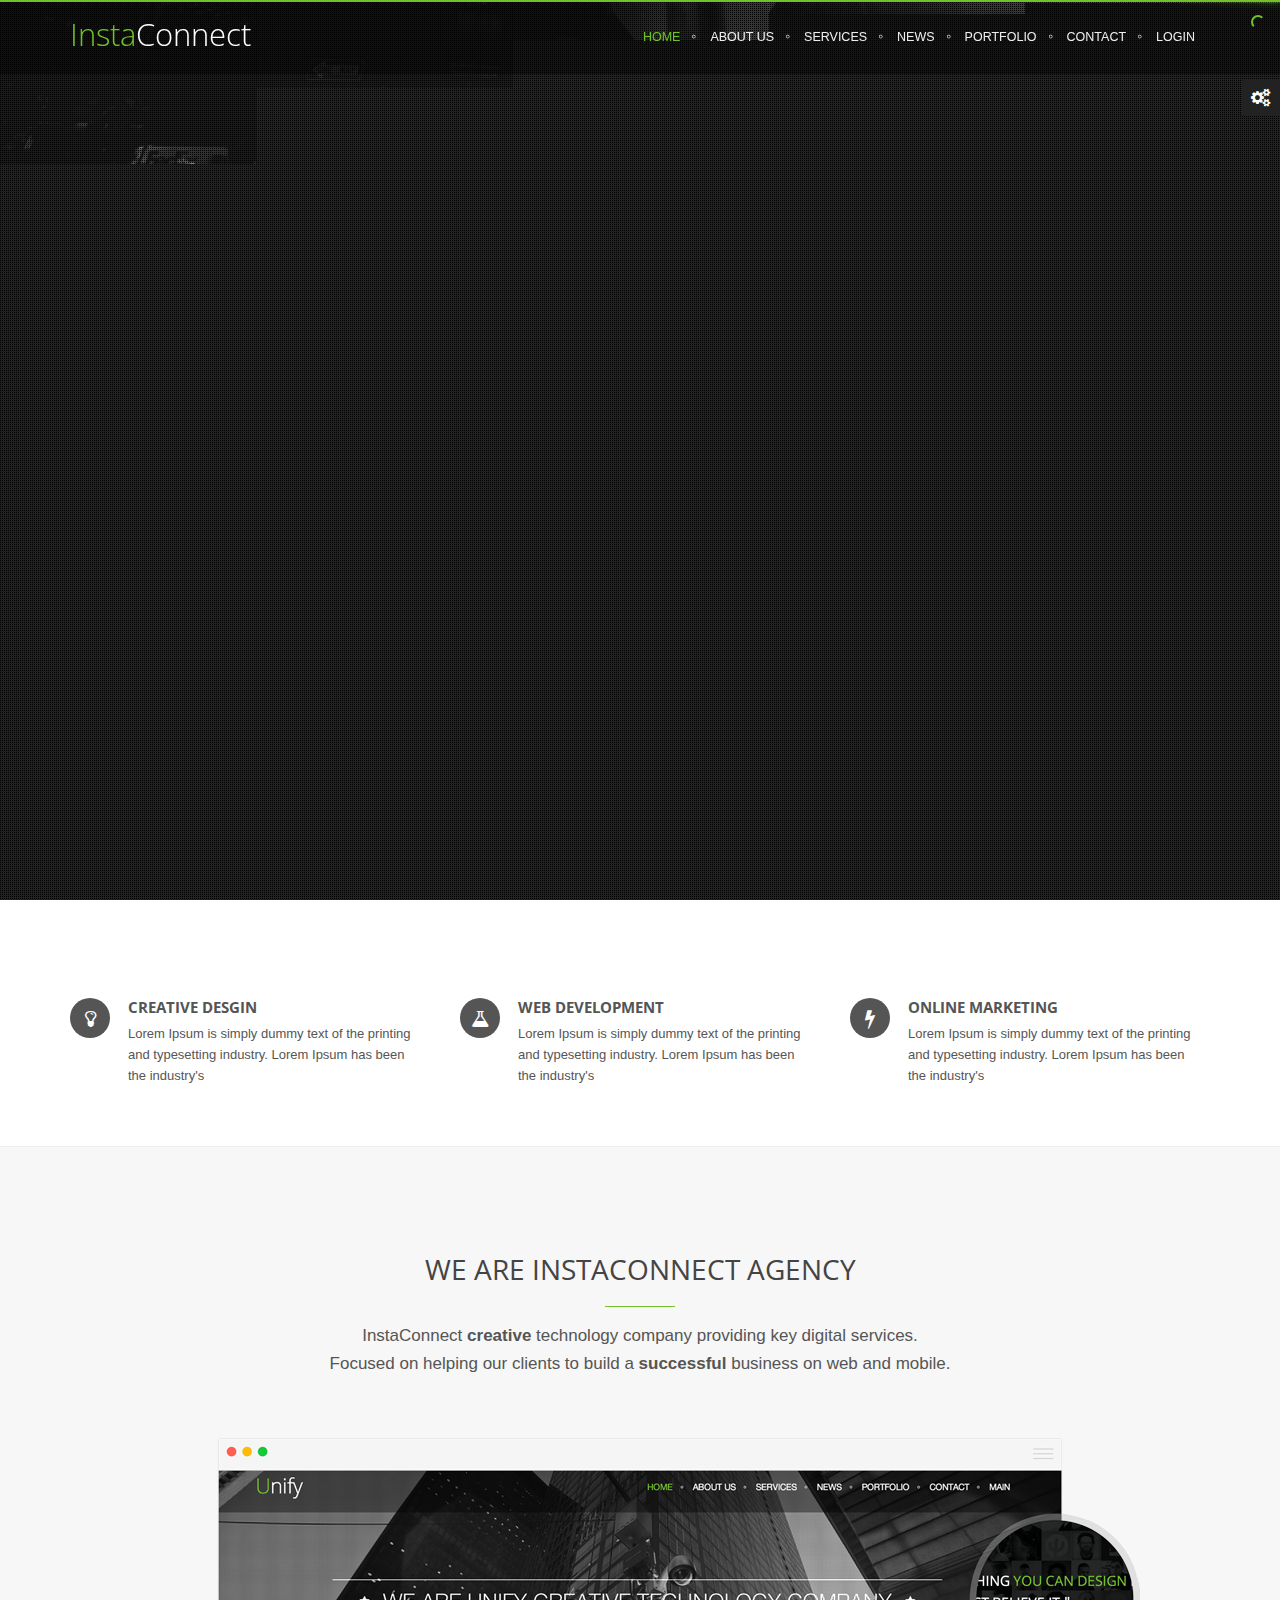
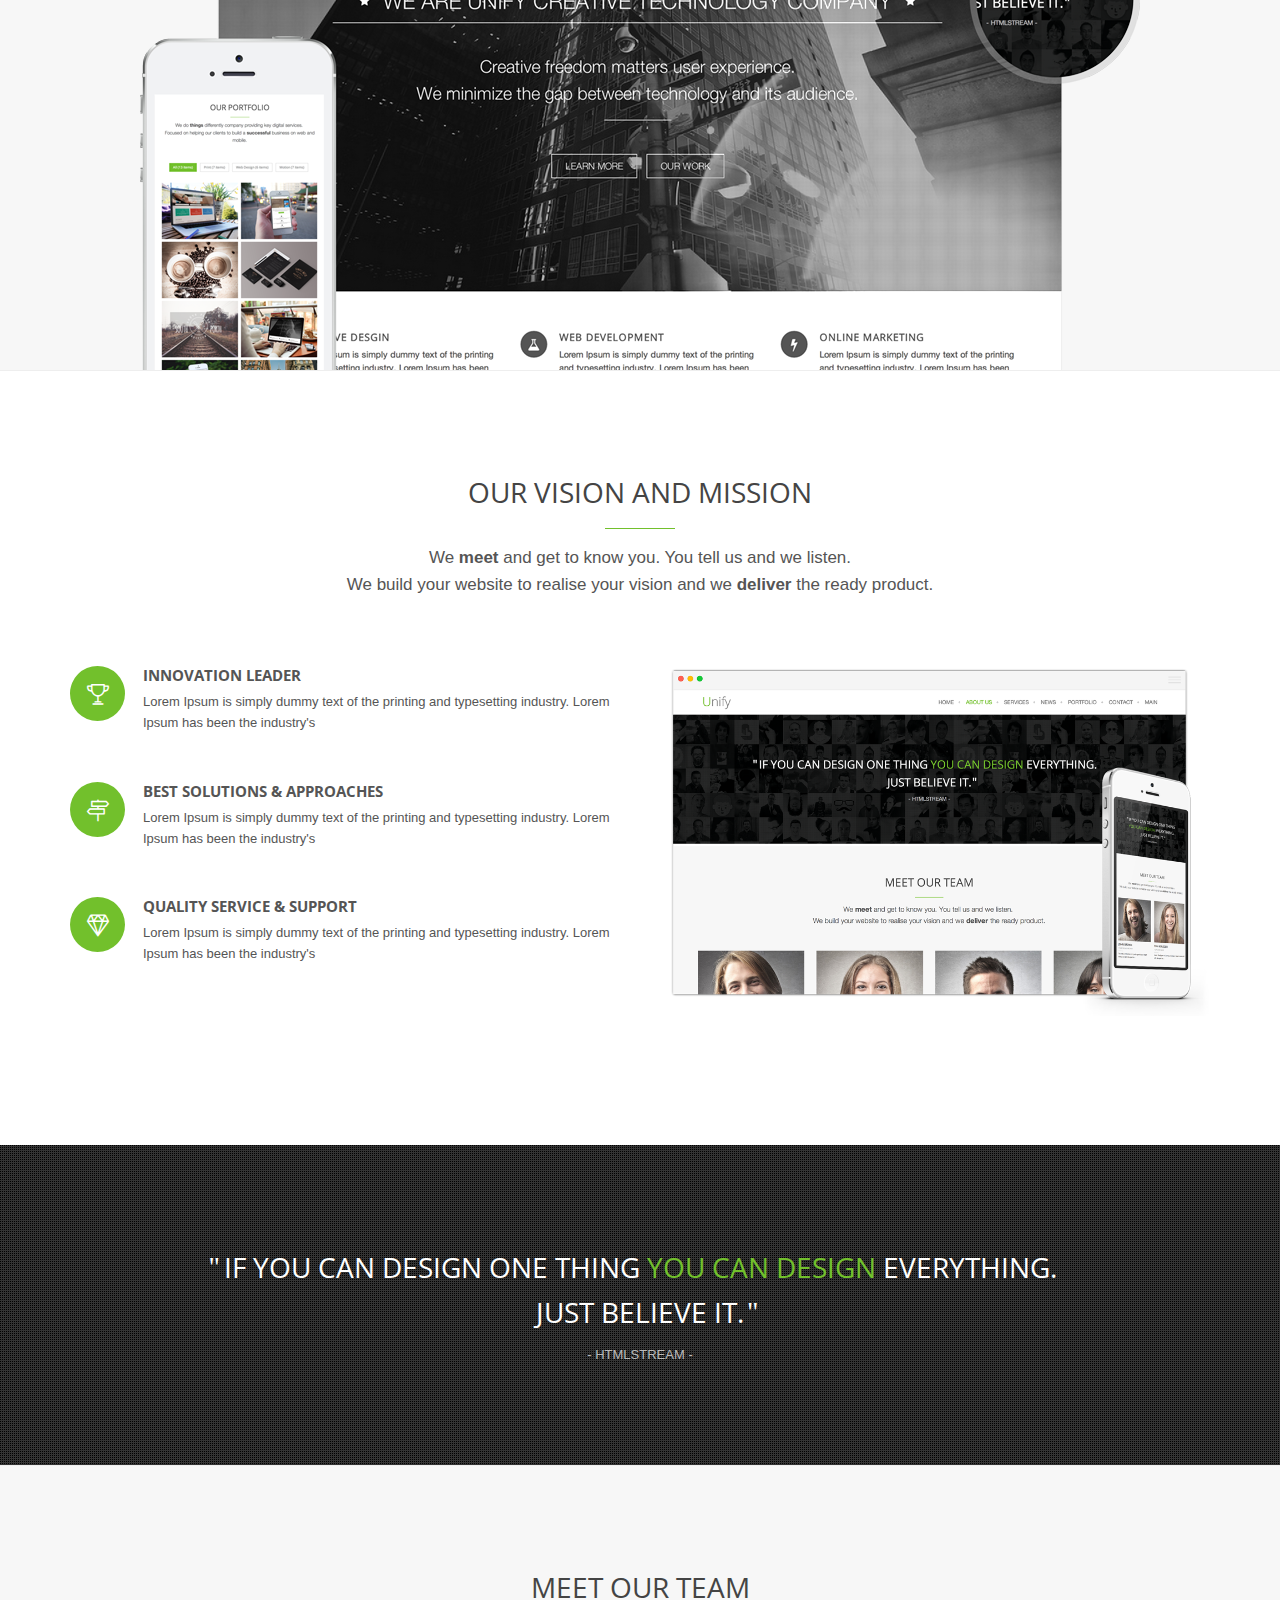
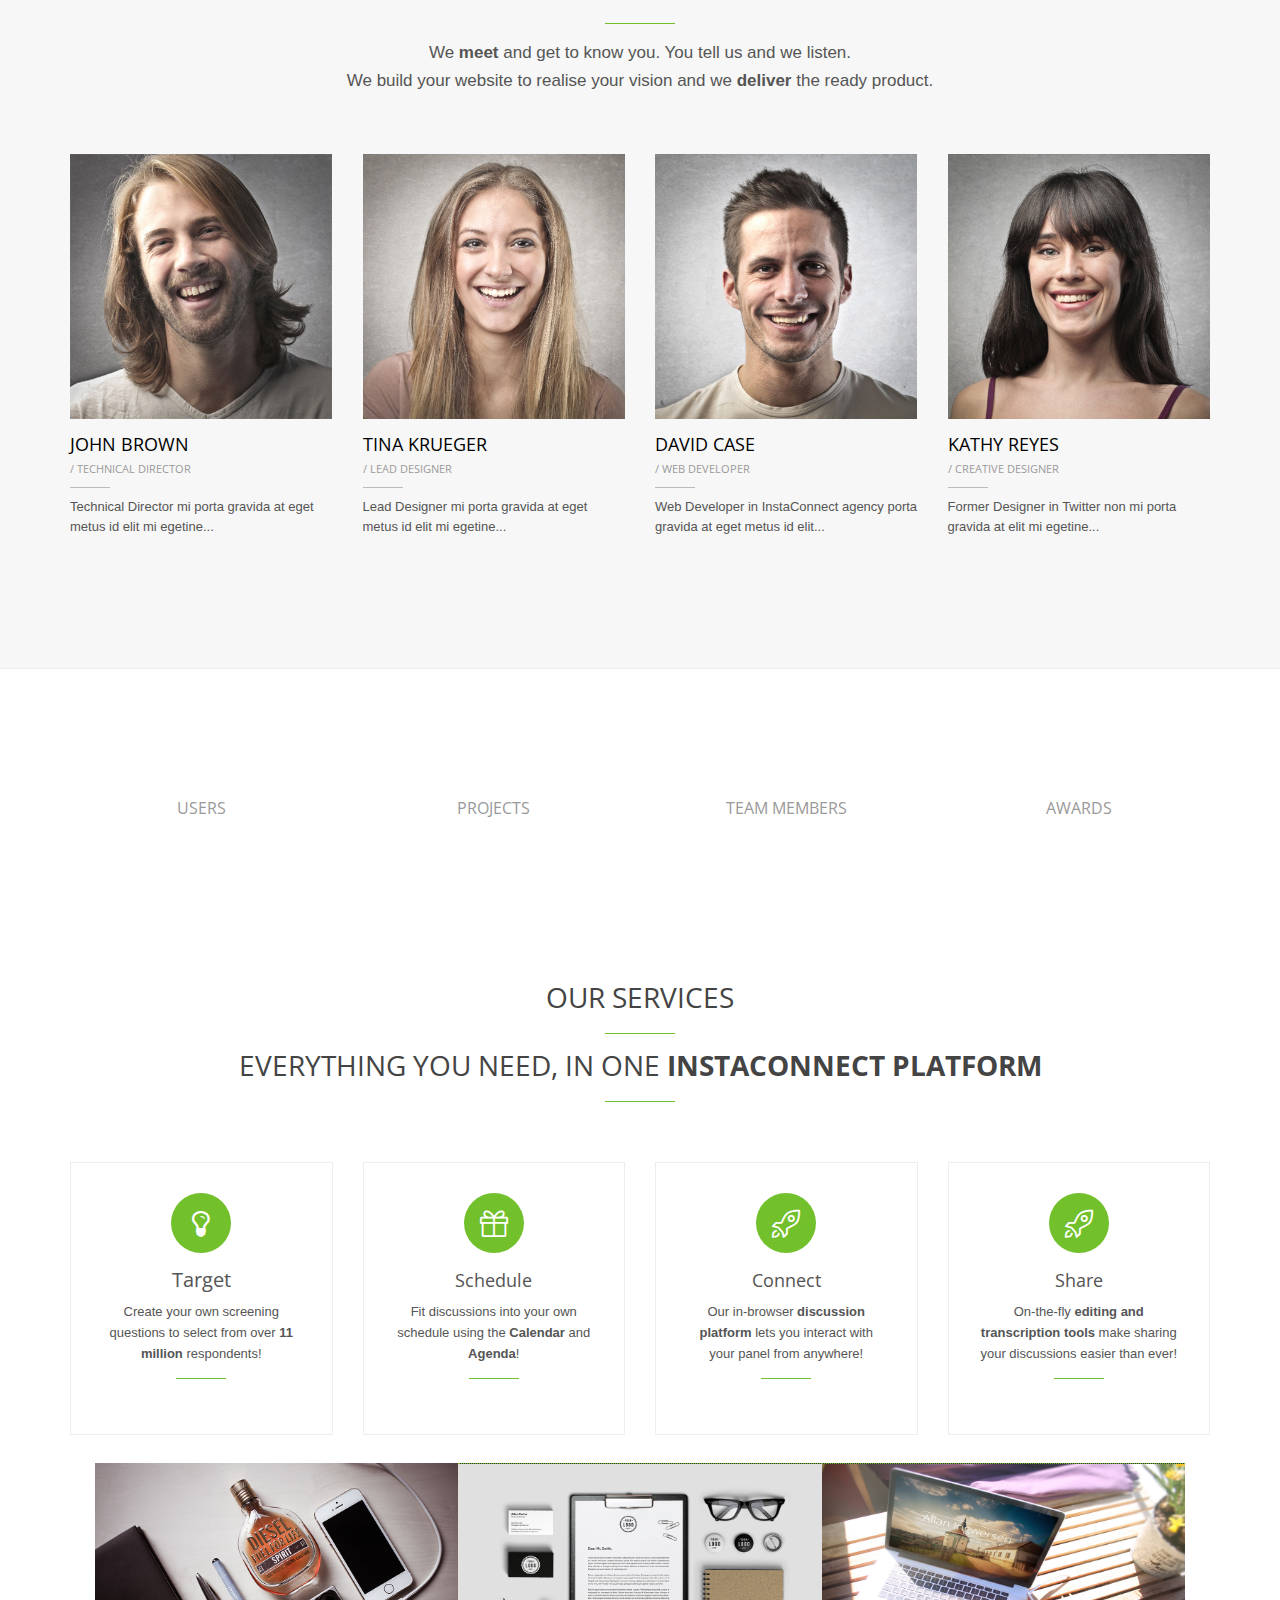
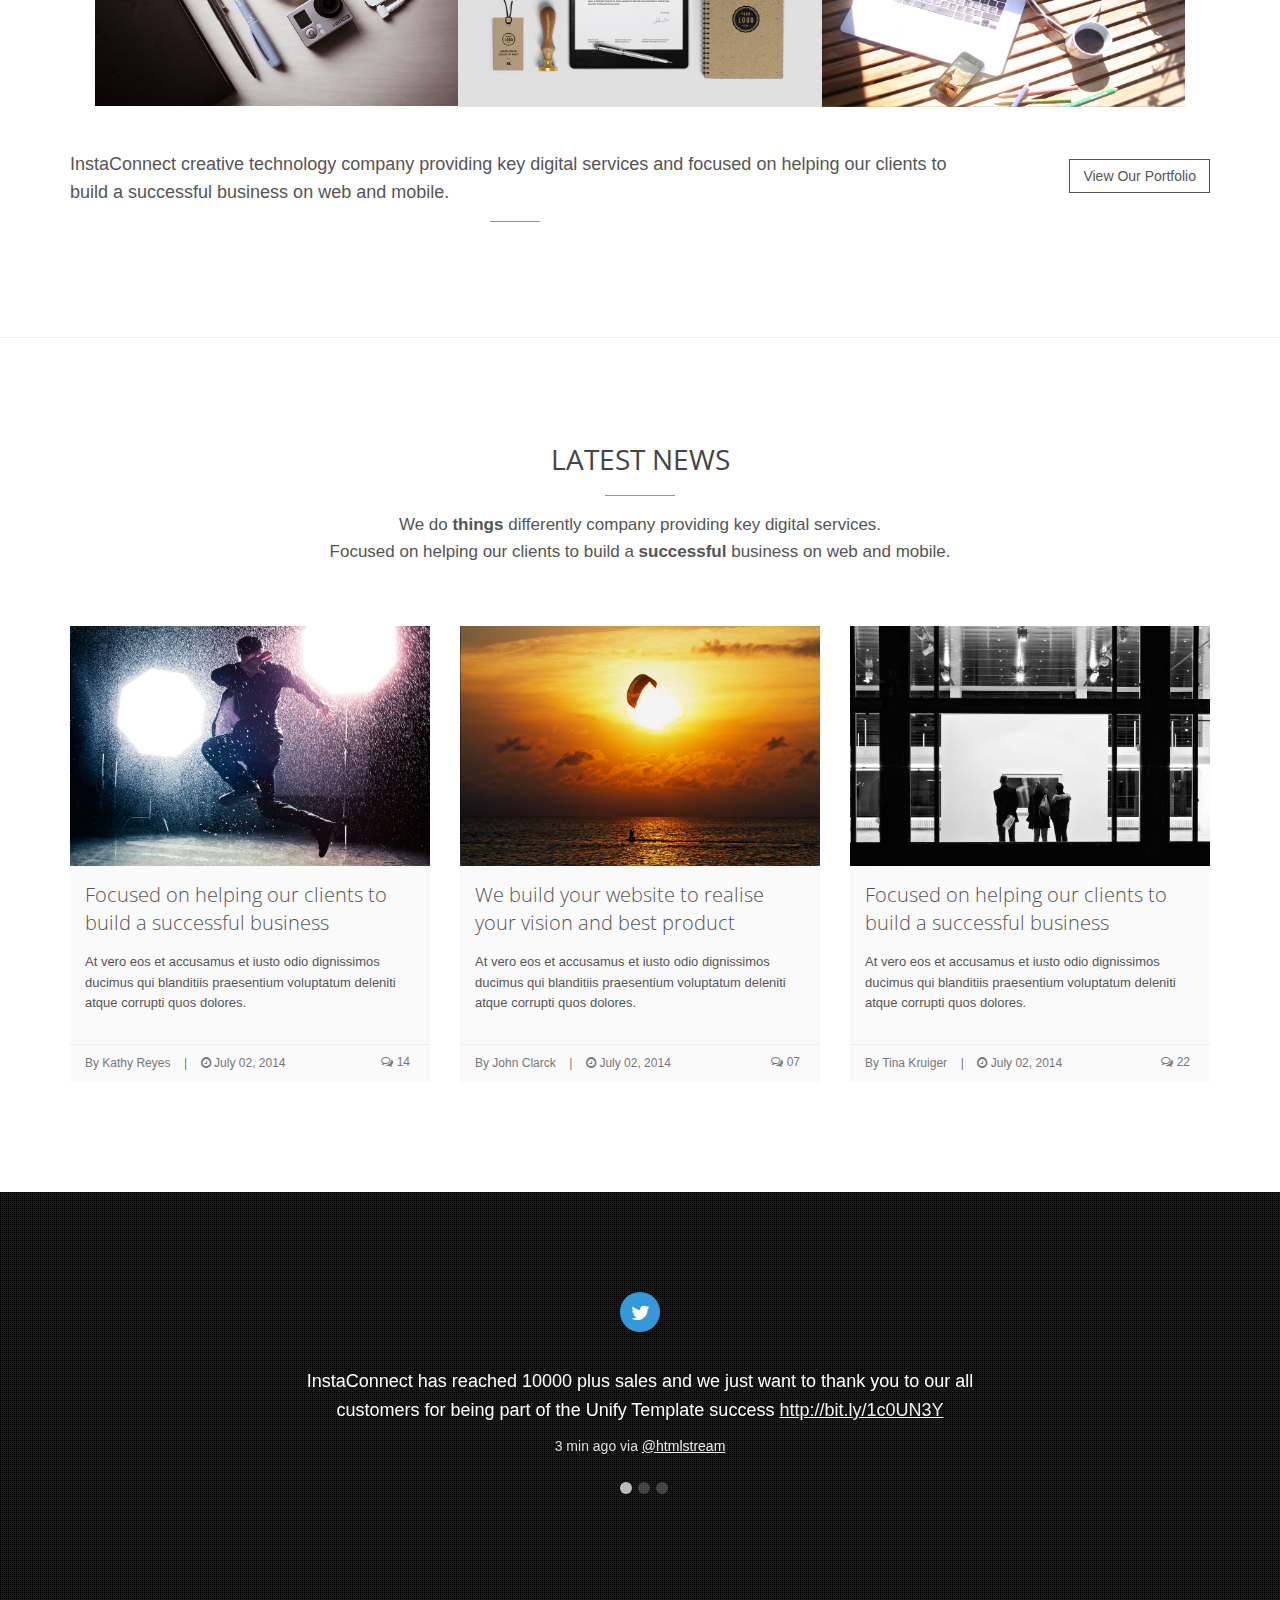
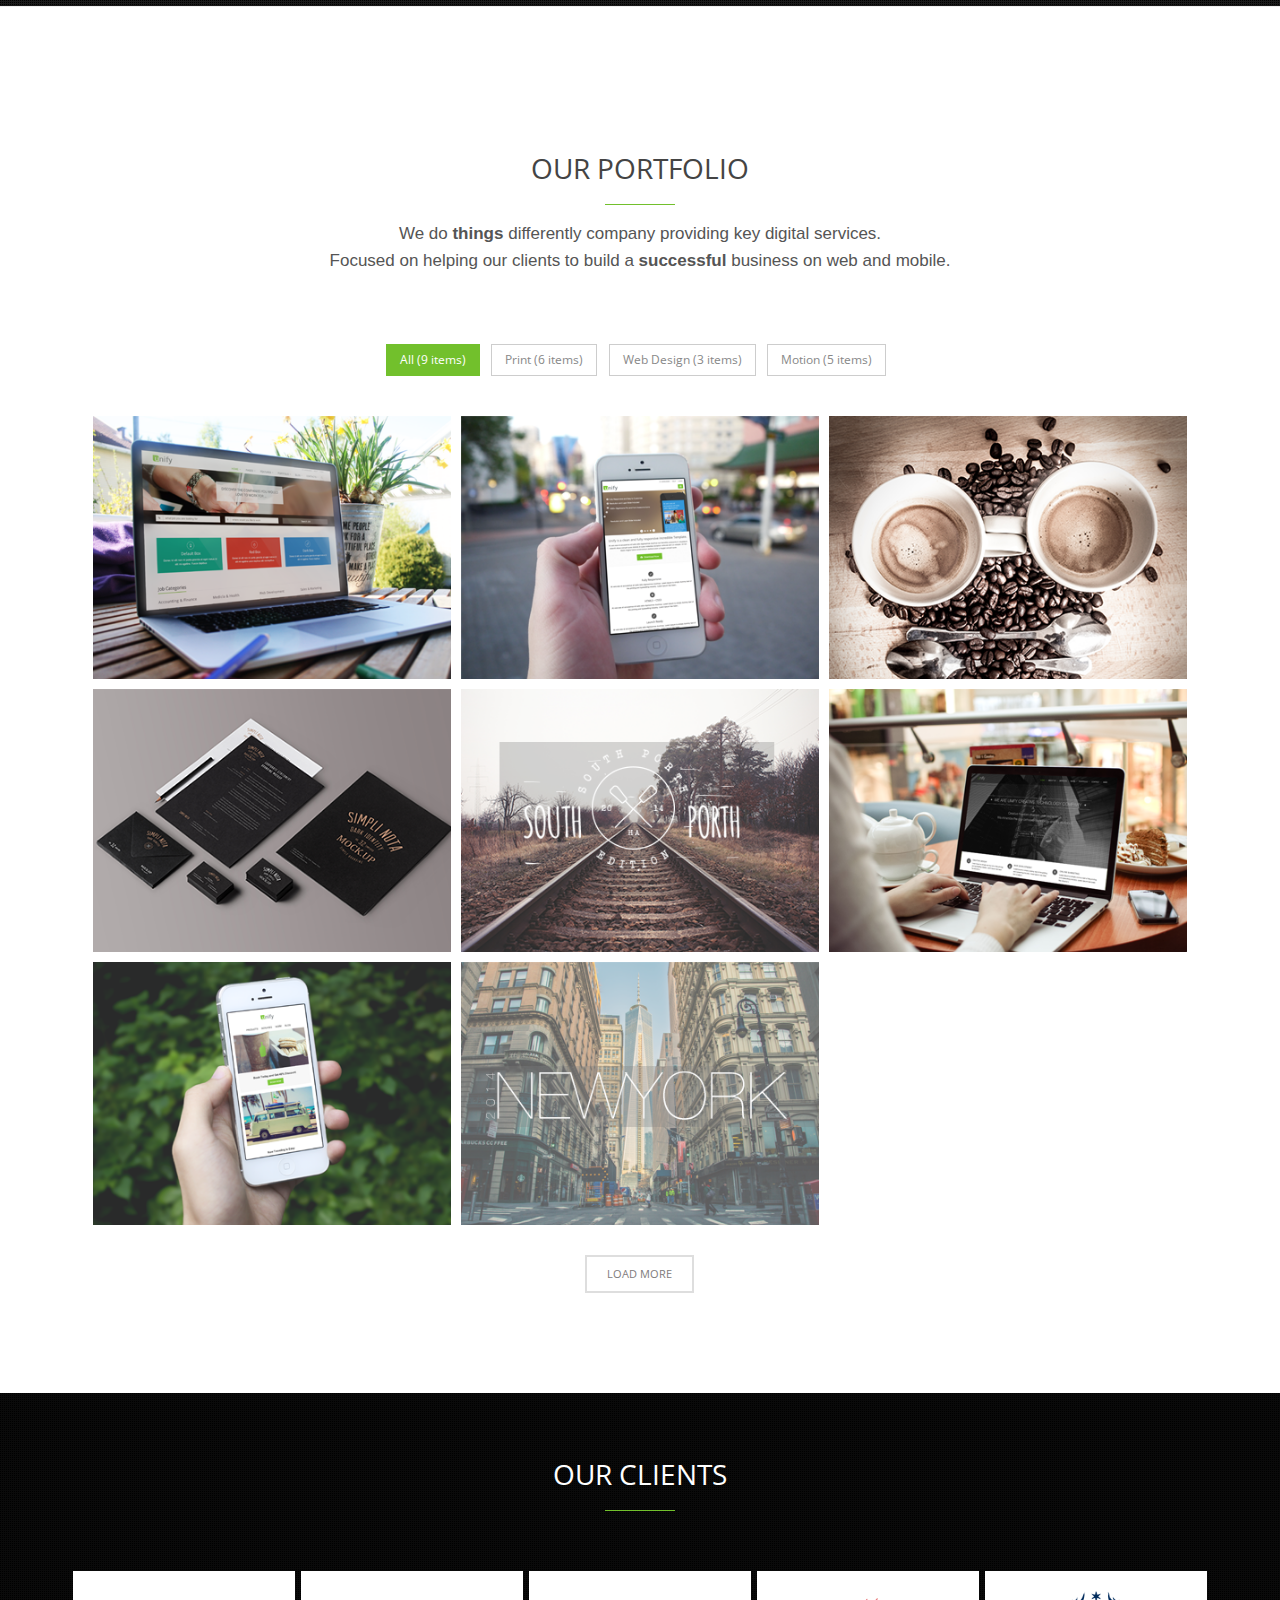
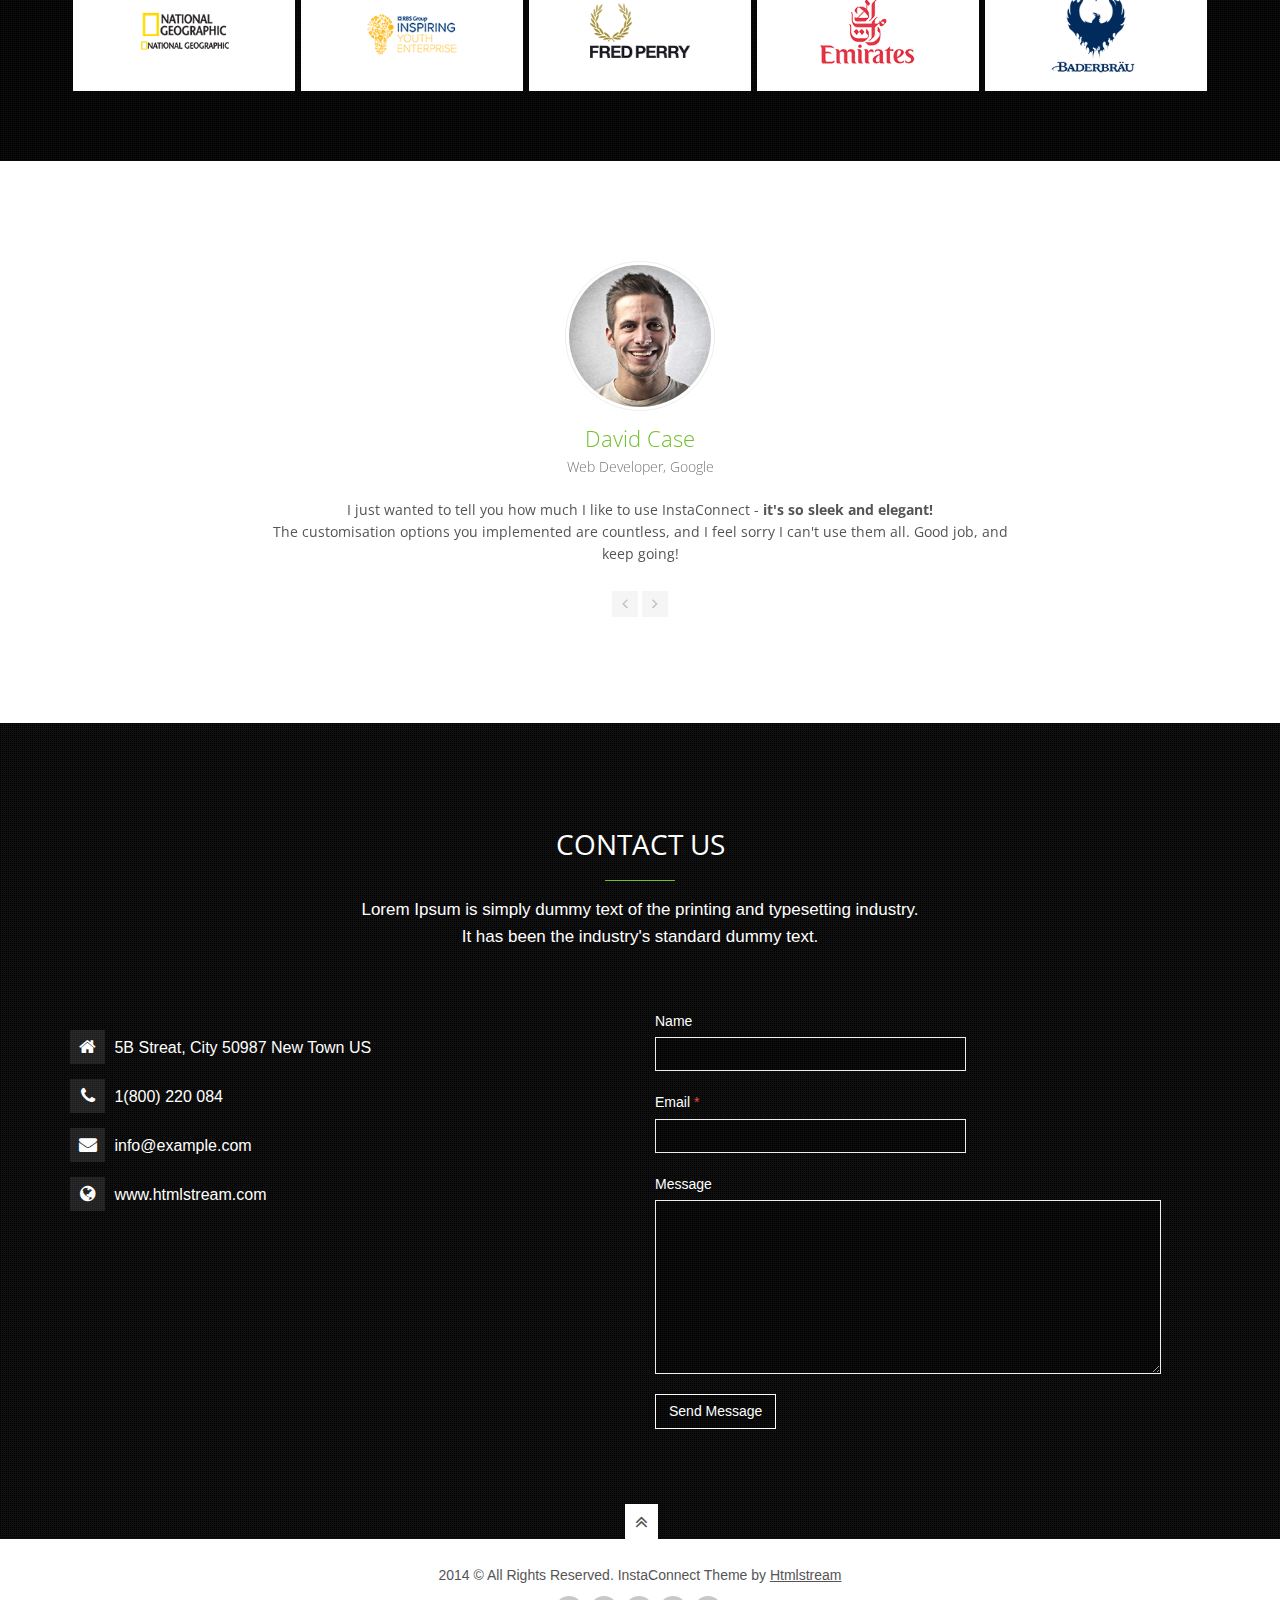
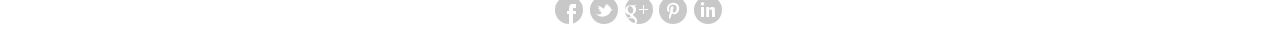
<file: index2.html>
﻿<!DOCTYPE html>
<!--[if IE 8]> <html lang="en" class="ie8"> <![endif]-->
<!--[if IE 9]> <html lang="en" class="ie9"> <![endif]-->
<!--[if !IE]><!-->
<html lang="en">
 <!--<![endif]-->
<!-- Mirrored from htmlstream.com/preview/InstaConnect-v1.6-production/One-Page/index.html by HTTrack Website Copier/3.x [XR&CO'2014], Wed, 26 Nov 2014 18:47:53 GMT -->
<head>
    <title>InstaConnect | Marketing research experts</title>

    <!-- Meta -->
    <meta charset="utf-8">
    <meta name="viewport" content="width=device-width, initial-scale=1.0">
    <meta name="description" content="">
    <meta name="author" content="">

    <!-- Favicon -->
    <link rel="shortcut icon" href="favicon.ico">

    <!-- CSS Global Compulsory -->
    <link rel="stylesheet" href="assets/plugins/bootstrap/css/bootstrap.min.css">
    <link rel="stylesheet" href="assets/css/one.style.css">

    <!-- CSS Implementing Plugins -->
    <link rel="stylesheet" href="assets/plugins/line-icons/line-icons.css">
    <link rel="stylesheet" href="assets/plugins/font-awesome/css/font-awesome.min.css">
    <link rel="stylesheet" href="assets/plugins/pace/pace-flash.css">
    <link rel="stylesheet" href="assets/plugins/owl-carousel/owl.carousel.css">
    <link rel="stylesheet" href="assets/plugins/revolution-slider/css/settings.css" type="text/css" media="screen">
    <!--[if lt IE 9]><link rel="stylesheet" href="assets/plugins/revolution-slider/css/settings-ie8.css" type="text/css" media="screen"><![endif]-->
    <link rel="stylesheet" type="text/css" href="assets/plugins/cube-portfolio/cubeportfolio/css/cubeportfolio.min.css">
    <link rel="stylesheet" type="text/css" href="assets/plugins/cube-portfolio/templates/lightbox-gallery/css/main.css">

    <!-- Style Switcher -->
    <link rel="stylesheet" href="assets/css/plugins/style-switcher.css">

    <!-- CSS Theme -->
    <link rel="stylesheet" href="assets/css/theme-colors/default.css" id="style_color">
    <link rel="stylesheet" href="assets/css/theme-skins/one.dark.css">

    <!-- CSS Customization -->
    <link rel="stylesheet" href="assets/css/custom.css">
</head>

<!--
The #page-top ID is part of the scrolling feature.
The data-spy and data-target are part of the built-in Bootstrap scrollspy function.
-->
<body id="body" data-spy="scroll" class="demo-lightbox-gallery">
    <!--=== Style Switcher ===-->
    <i class="style-switcher-btn fa fa-cogs hidden-xs"></i>
    <div class="style-switcher animated fadeInRight">
        <div class="style-swticher-header">
            <div class="style-switcher-heading">Style Switcher</div>
            <div class="theme-close"><i class="icon-close"></i></div>
        </div>

        <div class="style-swticher-body">
            <!-- Theme Colors -->
            <div class="style-switcher-heading">Theme Colors</div>
            <ul class="list-unstyled">
                <li class="theme-default theme-active" data-style="default" data-header="light"></li>
                <li class="theme-blue" data-style="blue" data-header="light"></li>
                <li class="theme-orange" data-style="orange" data-header="light"></li>
                <li class="theme-red" data-style="red" data-header="light"></li>
                <li class="theme-light" data-style="light" data-header="light"></li>
                <li class="theme-purple last" data-style="purple" data-header="light"></li>
                <li class="theme-aqua" data-style="aqua" data-header="light"></li>
                <li class="theme-brown" data-style="brown" data-header="light"></li>
                <li class="theme-dark-blue" data-style="dark-blue" data-header="light"></li>
                <li class="theme-light-green" data-style="light-green" data-header="light"></li>
                <li class="theme-dark-red" data-style="dark-red" data-header="light"></li>
                <li class="theme-teal last" data-style="teal" data-header="light"></li>
            </ul>

            <!-- Theme Skins -->
            <div class="style-switcher-heading">Theme Skins</div>
            <div class="row no-col-space margin-bottom-20 skins-section">
                <div class="col-xs-6">
                    <button data-skins="default" class="btn-u btn-u-xs btn-u-dark btn-block active-switcher-btn handle-skins-btn">Light</button>
                </div>
                <div class="col-xs-6">
                    <button data-skins="dark" class="btn-u btn-u-xs btn-u-dark btn-block skins-btn">Dark</button>
                </div>
            </div>

            <hr>

            <!-- Theme Type -->
            <div class="style-switcher-heading">Theme Type</div>
            <div class="row no-col-space">
                <div class="col-xs-6">
                    <a href="../index-2.html" class="btn-u btn-u-xs btn-u-dark btn-block">Main Demo</a>
                </div>
                <div class="col-xs-6">
                    <a href="../Shop-UI/index.html" class="btn-u btn-u-xs btn-u-dark btn-block">Shop UI</a>
                </div>
            </div>
        </div>
    </div>
    <!--=== End Style Switcher ===-->
    <!--=== Header ===-->
    <nav class="navbar navbar-default navbar-fixed-top" role="navigation">
        <div class="container">
            <div class="navbar-header page-scroll">
                <button type="button" class="navbar-toggle" data-toggle="collapse" data-target=".navbar-ex1-collapse">
                    <span class="sr-only">Toggle navigation</span>
                    <span class="icon-bar"></span>
                    <span class="icon-bar"></span>
                    <span class="icon-bar"></span>
                </button>
                <a class="navbar-brand" href="#intro">
                    <span>Insta</span>Connect
                    <!-- <img src="assets/img/logo1.png" alt="Logo"> -->
                </a>
            </div>

            <!-- Collect the nav links, forms, and other content for toggling -->
            <div class="collapse navbar-collapse navbar-ex1-collapse">
                <ul class="nav navbar-nav">
                    <li class="page-scroll home">
                        <a href="#body">Home</a>
                    </li>
                    <li class="page-scroll">
                        <a href="#about">About Us</a>
                    </li>
                    <li class="page-scroll">
                        <a href="#services">Services</a>
                    </li>
                    <li class="page-scroll">
                        <a href="#news">News</a>
                    </li>
                    <li class="page-scroll">
                        <a href="#portfolio">Portfolio</a>
                    </li>
                    <li class="page-scroll">
                        <a href="#contact">Contact</a>
                    </li>
                    <li class="page-scroll">
                        <a href="/Account/Login">Login</a>
                    </li>
                </ul>
            </div>
            <!-- /.navbar-collapse -->
        </div>
        <!-- /.container -->
    </nav>
    <!--=== End Header ===-->
    <!-- Intro Section -->
    <section id="intro" class="intro-section">
        <div class="fullscreenbanner-container">
            <div class="fullscreenbanner">
                <ul>
                    <!-- SLIDE 1 -->
                    <li data-transition="curtain-1" data-slotamount="5" data-masterspeed="700" data-title="Slide 1">
                        <!-- MAIN IMAGE -->
                        <img src="assets/img/sliders/revolution/bg1.jpg" alt="slidebg1" data-bgfit="cover" data-bgposition="center center" data-bgrepeat="no-repeat">

                        <!-- LAYERS -->
                        <div class="tp-caption rs-caption-1 sft start"
                             data-x="center"
                             data-hoffset="0"
                             data-y="100"
                             data-speed="800"
                             data-start="2000"
                             data-easing="Back.easeInOut"
                             data-endspeed="300">
                            WE ARE INSTACONNECT MARKETING RESEARCH  COMPANY
                        </div>

                        <!-- LAYER -->
                        <div class="tp-caption rs-caption-2 sft"
                             data-x="center"
                             data-hoffset="0"
                             data-y="200"
                             data-speed="1000"
                             data-start="3000"
                             data-easing="Power4.easeOut"
                             data-endspeed="300"
                             data-endeasing="Power1.easeIn"
                             data-captionhidden="off"
                             style="z-index: 6">
                            Creative freedom matters user experience.<br>
                            We minimize the gap between technology and marketing research.
                        </div>

                        <!-- LAYER -->
                        <div class="tp-caption rs-caption-3 sft"
                             data-x="center"
                             data-hoffset="0"
                             data-y="360"
                             data-speed="800"
                             data-start="3500"
                             data-easing="Power4.easeOut"
                             data-endspeed="300"
                             data-endeasing="Power1.easeIn"
                             data-captionhidden="off"
                             style="z-index: 6">
                            <span class="page-scroll"><a href="#about" class="btn-u btn-brd btn-brd-hover btn-u-light">Learn More</a></span>
                            <span class="page-scroll"><a href="#portfolio" class="btn-u btn-brd btn-brd-hover btn-u-light">Our Work</a></span>
                        </div>
                    </li>

                    <!-- SLIDE 2 -->
                    <li data-transition="slideup" data-slotamount="5" data-masterspeed="1000" data-title="Slide 2">
                        <!-- MAIN IMAGE -->
                        <img src="assets/img/sliders/revolution/bg2.jpg" alt="slidebg1" data-bgfit="cover" data-bgposition="center center" data-bgrepeat="no-repeat">

                        <!-- LAYERS -->
                        <div class="tp-caption rs-caption-1 sft start"
                             data-x="center"
                             data-hoffset="0"
                             data-y="100"
                             data-speed="800"
                             data-start="1500"
                             data-easing="Back.easeInOut"
                             data-endspeed="300">
                            DEDICATED ADVANCED TEAM
                        </div>

                        <!-- LAYER -->
                        <div class="tp-caption rs-caption-2 sft"
                             data-x="center"
                             data-hoffset="0"
                             data-y="200"
                             data-speed="1000"
                             data-start="2500"
                             data-easing="Power4.easeOut"
                             data-endspeed="300"
                             data-endeasing="Power1.easeIn"
                             data-captionhidden="off"
                             style="z-index: 6">
                            We are creative technology company providing<br>
                            key digital services on web and mobile.
                        </div>

                        <!-- LAYER -->
                        <div class="tp-caption rs-caption-3 sft"
                             data-x="center"
                             data-hoffset="0"
                             data-y="360"
                             data-speed="800"
                             data-start="3500"
                             data-easing="Power4.easeOut"
                             data-endspeed="300"
                             data-endeasing="Power1.easeIn"
                             data-captionhidden="off"
                             style="z-index: 6">
                            <span class="page-scroll"><a href="#about" class="btn-u btn-brd btn-brd-hover btn-u-light">Learn More</a></span>
                            <span class="page-scroll"><a href="#portfolio" class="btn-u btn-brd btn-brd-hover btn-u-light">Our Work</a></span>
                        </div>
                    </li>

                    <!-- SLIDE 3 -->
                    <li data-transition="slideup" data-slotamount="5" data-masterspeed="700" data-title="Slide 3">
                        <!-- MAIN IMAGE -->
                        <img src="assets/img/sliders/revolution/bg3.jpg" alt="slidebg1" data-bgfit="cover" data-bgposition="center center" data-bgrepeat="no-repeat">

                        <!-- LAYERS -->
                        <div class="tp-caption rs-caption-1 sft start"
                             data-x="center"
                             data-hoffset="0"
                             data-y="110"
                             data-speed="800"
                             data-start="1500"
                             data-easing="Back.easeInOut"
                             data-endspeed="300">
                            WE DO THINGS DIFFERENTLY
                        </div>

                        <!-- LAYER -->
                        <div class="tp-caption rs-caption-2 sfb"
                             data-x="center"
                             data-hoffset="0"
                             data-y="210"
                             data-speed="800"
                             data-start="2500"
                             data-easing="Power4.easeOut"
                             data-endspeed="300"
                             data-endeasing="Power1.easeIn"
                             data-captionhidden="off"
                             style="z-index: 6">
                            Creative freedom matters user experience.<br>
                            We minimize the gap between technology and its audience.
                        </div>

                        <!-- LAYER -->
                        <div class="tp-caption rs-caption-3 sfb"
                             data-x="center"
                             data-hoffset="0"
                             data-y="370"
                             data-speed="800"
                             data-start="3500"
                             data-easing="Power4.easeOut"
                             data-endspeed="300"
                             data-endeasing="Power1.easeIn"
                             data-captionhidden="off"
                             style="z-index: 6">
                            <span class="page-scroll"><a href="#about" class="btn-u btn-brd btn-brd-hover btn-u-light">Learn More</a></span>
                            <span class="page-scroll"><a href="#portfolio" class="btn-u btn-brd btn-brd-hover btn-u-light">Our Work</a></span>
                        </div>
                    </li>
                </ul>
                <div class="tp-bannertimer tp-bottom"></div>
                <div class="tp-dottedoverlay twoxtwo"></div>
            </div>
        </div>
    </section>
    <!-- End Intro Section -->
    <!--  About Section -->
    <section id="about" class="about-section section-first">
        <div class="block-v1">
            <div class="container">
                <div class="row content-boxes-v3">
                    <div class="col-md-4 md-margin-bottom-30">
                        <i class="icon-custom rounded-x icon-bg-dark fa fa-lightbulb-o"></i>
                        <div class="content-boxes-in-v3">
                            <h2 class="heading-sm">Creative Desgin</h2>
                            <p>Lorem Ipsum is simply dummy text of the printing and typesetting industry. Lorem Ipsum has been the industry's</p>
                        </div>
                    </div>
                    <div class="col-md-4 md-margin-bottom-30">
                        <i class="icon-custom rounded-x icon-bg-dark fa fa-flask"></i>
                        <div class="content-boxes-in-v3">
                            <h2 class="heading-sm">Web Development</h2>
                            <p>Lorem Ipsum is simply dummy text of the printing and typesetting industry. Lorem Ipsum has been the industry's</p>
                        </div>
                    </div>
                    <div class="col-md-4">
                        <i class="icon-custom rounded-x icon-bg-dark fa fa-bolt"></i>
                        <div class="content-boxes-in-v3">
                            <h2 class="heading-sm">Online Marketing</h2>
                            <p>Lorem Ipsum is simply dummy text of the printing and typesetting industry. Lorem Ipsum has been the industry's</p>
                        </div>
                    </div>
                </div>
            </div>
        </div>

        <div class="about-image bg-grey">
            <div class="container">
                <div class="title-v1">
                    <h1>We are InstaConnect Agency</h1>
                    <p>
                        InstaConnect <strong>creative</strong> technology company providing key digital services. <br>
                        Focused on helping our clients to build a <strong>successful</strong> business on web and mobile.
                    </p>
                </div>
                <div class="img-center">
                    <img class="img-responsive" src="assets/img/mockup/mockup.png" alt="">
                </div>
            </div>
        </div>

        <div class="container content-lg">
            <div class="title-v1">
                <h2>Our Vision And Mission</h2>
                <p>
                    We <strong>meet</strong> and get to know you. You tell us and we listen. <br>
                    We build your website to realise your vision and we <strong>deliver</strong> the ready product.
                </p>
            </div>

            <div class="row">
                <div class="col-md-6 content-boxes-v3 margin-bottom-40">
                    <div class="clearfix margin-bottom-30">
                        <i class="icon-custom icon-md rounded-x icon-bg-u icon-line icon-trophy"></i>
                        <div class="content-boxes-in-v3">
                            <h2 class="heading-sm">Innovation Leader</h2>
                            <p>Lorem Ipsum is simply dummy text of the printing and typesetting industry. Lorem Ipsum has been the industry's</p>
                        </div>
                    </div>
                    <div class="clearfix margin-bottom-30">
                        <i class="icon-custom icon-md rounded-x icon-bg-u icon-line icon-directions"></i>
                        <div class="content-boxes-in-v3">
                            <h2 class="heading-sm">Best Solutions &amp; Approaches</h2>
                            <p>Lorem Ipsum is simply dummy text of the printing and typesetting industry. Lorem Ipsum has been the industry's</p>
                        </div>
                    </div>
                    <div class="clearfix margin-bottom-30">
                        <i class="icon-custom icon-md rounded-x icon-bg-u icon-line icon-diamond"></i>
                        <div class="content-boxes-in-v3">
                            <h2 class="heading-sm">Quality Service &amp; Support</h2>
                            <p>Lorem Ipsum is simply dummy text of the printing and typesetting industry. Lorem Ipsum has been the industry's</p>
                        </div>
                    </div>
                </div>

                <div class="col-md-6">
                    <img class="img-responsive" src="assets/img/mockup/mockup1.png" alt="">
                </div>
            </div>
        </div>

        <div class="parallax-quote parallaxBg">
            <div class="container">
                <div class="parallax-quote-in">
                    <p>If you can design one thing <span class="color-green">you can design</span> everything. <br> Just Believe It.</p>
                    <small>- HtmlStream -</small>
                </div>
            </div>
        </div>

        <div class="team-v1 bg-grey content-lg">
            <div class="container">
                <div class="title-v1">
                    <h2>Meet Our Team</h2>
                    <p>
                        We <strong>meet</strong> and get to know you. You tell us and we listen. <br>
                        We build your website to realise your vision and we <strong>deliver</strong> the ready product.
                    </p>
                </div>

                <ul class="list-unstyled row">
                    <li class="col-sm-3 col-xs-6 md-margin-bottom-30">
                        <div class="team-img">
                            <img class="img-responsive" src="assets/img/team/img1-md.jpg" alt="">
                            <ul>
                                <li><a href="#"><i class="icon-custom icon-sm rounded-x fa fa-twitter"></i></a></li>
                                <li><a href="#"><i class="icon-custom icon-sm rounded-x fa fa-facebook"></i></a></li>
                                <li><a href="#"><i class="icon-custom icon-sm rounded-x fa fa-google-plus"></i></a></li>
                            </ul>
                        </div>
                        <h3>John Brown</h3>
                        <h4>/ Technical Director</h4>
                        <p>Technical Director mi porta gravida at eget metus id elit mi egetine...</p>
                    </li>
                    <li class="col-sm-3 col-xs-6 md-margin-bottom-30">
                        <div class="team-img">
                            <img class="img-responsive" src="assets/img/team/img2-md.jpg" alt="">
                            <ul>
                                <li><a href="#"><i class="icon-custom icon-sm rounded-x fa fa-twitter"></i></a></li>
                                <li><a href="#"><i class="icon-custom icon-sm rounded-x fa fa-facebook"></i></a></li>
                                <li><a href="#"><i class="icon-custom icon-sm rounded-x fa fa-google-plus"></i></a></li>
                            </ul>
                        </div>
                        <h3>Tina Krueger</h3>
                        <h4>/ Lead Designer</h4>
                        <p>Lead Designer mi porta gravida at eget metus id elit mi egetine...</p>
                    </li>
                    <li class="col-sm-3 col-xs-6">
                        <div class="team-img">
                            <img class="img-responsive" src="assets/img/team/img3-md.jpg" alt="">
                            <ul>
                                <li><a href="#"><i class="icon-custom icon-sm rounded-x fa fa-twitter"></i></a></li>
                                <li><a href="#"><i class="icon-custom icon-sm rounded-x fa fa-facebook"></i></a></li>
                                <li><a href="#"><i class="icon-custom icon-sm rounded-x fa fa-google-plus"></i></a></li>
                            </ul>
                        </div>
                        <h3>David Case</h3>
                        <h4>/ Web Developer</h4>
                        <p>Web Developer in InstaConnect agency porta gravida at eget metus id elit...</p>
                    </li>
                    <li class="col-sm-3 col-xs-6">
                        <div class="team-img">
                            <img class="img-responsive" src="assets/img/team/img5-md.jpg" alt="">
                            <ul>
                                <li><a href="#"><i class="icon-custom icon-sm rounded-x fa fa-twitter"></i></a></li>
                                <li><a href="#"><i class="icon-custom icon-sm rounded-x fa fa-facebook"></i></a></li>
                                <li><a href="#"><i class="icon-custom icon-sm rounded-x fa fa-google-plus"></i></a></li>
                            </ul>
                        </div>
                        <h3>Kathy Reyes</h3>
                        <h4>/ Creative Designer</h4>
                        <p>Former Designer in Twitter non mi porta gravida at elit mi egetine...</p>
                    </li>
                </ul>
            </div>
        </div>

        <div class="parallax-counter parallaxBg">
            <div class="container">
                <div class="row">
                    <div class="col-sm-3 col-xs-6">
                        <div class="counters">
                            <span class="counter">10629</span>
                            <h4>Users</h4>
                        </div>
                    </div>
                    <div class="col-sm-3 col-xs-6">
                        <div class="counters">
                            <span class="counter">277</span>
                            <h4>Projects</h4>
                        </div>
                    </div>
                    <div class="col-sm-3 col-xs-6">
                        <div class="counters">
                            <span class="counter">78</span>
                            <h4>Team Members</h4>
                        </div>
                    </div>
                    <div class="col-sm-3 col-xs-6">
                        <div class="counters">
                            <span class="counter">109</span>
                            <h4>Awards</h4>
                        </div>
                    </div>
                </div>
            </div>
        </div>
    </section>
    <!--  About Section -->
    <!-- Services Section -->
    <section id="services">
        <div class="container content-lg">
            <div class="title-v1">
                <h2>Our Services</h2>
                <h2>Everything you need, in one <strong>instaconnect platform</strong></h2>
            </div>

            <div class="row service-box-v1">
                <div class="col-md-3 col-sm-4">
                    <div class="service-block service-block-default">
                        <i class="icon-custom icon-lg icon-bg-u rounded-x fa fa-lightbulb-o"></i>
                        <h2 class="heading-md">Target</h2>
                        <p>Create your own screening questions to select from over <strong>11 million</strong> respondents!</p>
                        <ul class="list-unstyled"></ul>
                    </div>
                </div>
                <div class="col-md-3 col-sm-4">
                    <div class="service-block service-block-default">
                        <i class="icon-custom icon-lg icon-bg-u rounded-x icon-line icon-present"></i>
                        <h2 class="heading-sm">Schedule</h2>
                        <p>Fit discussions into your own schedule using the <strong>Calendar</strong> and <strong>Agenda</strong>!</p>
                        <ul class="list-unstyled"></ul>
                    </div>
                </div>
                <div class="col-md-3 col-sm-4">
                    <div class="service-block service-block-default">
                        <i class="icon-custom icon-lg icon-bg-u rounded-x icon-line icon-rocket"></i>
                        <h2 class="heading-sm">Connect</h2>
                        <p>Our in-browser <strong>discussion platform</strong> lets you interact with your panel from anywhere!</p>
                        <ul class="list-unstyled"></ul>
                    </div>
                </div>
                <div class="col-md-3 col-sm-4">
                    <div class="service-block service-block-default">
                        <i class="icon-custom icon-lg icon-bg-u rounded-x icon-line icon-rocket"></i>
                        <h2 class="heading-sm">Share</h2>
                        <p>On-the-fly <strong>editing and transcription tools</strong> make sharing your discussions easier than ever!</p>
                        <ul class="list-unstyled">

                    </div>
                </div>

                <ul class="list-unstyled row portfolio-box-v1">
                    <li class="col-sm-4">
                        <img class="img-responsive" src="assets/img/mockup/img1.jpg" alt="">
                        <div class="portfolio-box-v1-in">
                            <h3>Collective Package</h3>
                            <p>Web Design, Mock-up</p>
                            <a class="btn-u btn-u-sm btn-brd btn-brd-hover btn-u-light" href="#">Read More</a>
                        </div>
                    </li>
                    <li class="col-sm-4">
                        <img class="img-responsive" src="assets/img/mockup/img2.jpg" alt="">
                        <div class="portfolio-box-v1-in">
                            <h3>Ahola Company</h3>
                            <p>Brand Design, UI</p>
                            <a class="btn-u btn-u-sm btn-brd btn-brd-hover btn-u-light" href="#">Read More</a>
                        </div>
                    </li>
                    <li class="col-sm-4">
                        <img class="img-responsive" src="assets/img/mockup/img4.jpg" alt="">
                        <div class="portfolio-box-v1-in">
                            <h3>Allan Project</h3>
                            <p>Web Development, HTML5</p>
                            <a class="btn-u btn-u-sm btn-brd btn-brd-hover btn-u-light" href="#">Read More</a>
                        </div>
                    </li>
                </ul>

                <div class="call-action-v1">
                    <div class="container">
                        <div class="call-action-v1-box">
                            <div class="call-action-v1-in">
                                <p>InstaConnect creative technology company providing key digital services and focused on helping our clients to build a successful business on web and mobile.</p>
                            </div>
                            <div class="call-action-v1-in inner-btn page-scroll">
                                <a href="#portfolio" class="btn-u btn-brd btn-brd-hover btn-u-dark btn-u-block">View Our Portfolio</a>
                            </div>
                        </div>
                    </div>
                </div>
    </section>
    <!-- End Services Section -->
    <!-- News Section -->
    <section id="news" class="news-section">
        <div class="container content-lg">
            <div class="title-v1">
                <h2>Latest News</h2>
                <p>
                    We do <strong>things</strong> differently company providing key digital services. <br>
                    Focused on helping our clients to build a <strong>successful</strong> business on web and mobile.
                </p>
            </div>

            <div class="row news-v1">
                <div class="col-md-4 md-margin-bottom-40">
                    <div class="news-v1-in">
                        <img class="img-responsive" src="assets/img/contents/img1.jpg" alt="">
                        <h3><a href="#">Focused on helping our clients to build a successful business</a></h3>
                        <p>At vero eos et accusamus et iusto odio dignissimos ducimus qui blanditiis praesentium voluptatum deleniti atque corrupti quos dolores.</p>
                        <ul class="list-inline news-v1-info">
                            <li><span>By</span> <a href="#">Kathy Reyes</a></li>
                            <li>|</li>
                            <li><i class="fa fa-clock-o"></i> July 02, 2014</li>
                            <li class="pull-right"><a href="#"><i class="fa fa-comments-o"></i> 14</a></li>
                        </ul>
                    </div>
                </div>
                <div class="col-md-4 md-margin-bottom-40">
                    <div class="news-v1-in">
                        <img class="img-responsive" src="assets/img/contents/img4.jpg" alt="">
                        <h3><a href="#">We build your website to realise your vision and best product</a></h3>
                        <p>At vero eos et accusamus et iusto odio dignissimos ducimus qui blanditiis praesentium voluptatum deleniti atque corrupti quos dolores.</p>
                        <ul class="list-inline news-v1-info">
                            <li><span>By</span> <a href="#">John Clarck</a></li>
                            <li>|</li>
                            <li><i class="fa fa-clock-o"></i> July 02, 2014</li>
                            <li class="pull-right"><a href="#"><i class="fa fa-comments-o"></i> 07</a></li>
                        </ul>
                    </div>
                </div>
                <div class="col-md-4">
                    <div class="news-v1-in">
                        <img class="img-responsive" src="assets/img/contents/img3.jpg" alt="">
                        <h3><a href="#">Focused on helping our clients to build a successful business</a></h3>
                        <p>At vero eos et accusamus et iusto odio dignissimos ducimus qui blanditiis praesentium voluptatum deleniti atque corrupti quos dolores.</p>
                        <ul class="list-inline news-v1-info">
                            <li><span>By</span> <a href="#">Tina Kruiger</a></li>
                            <li>|</li>
                            <li><i class="fa fa-clock-o"></i> July 02, 2014</li>
                            <li class="pull-right"><a href="#"><i class="fa fa-comments-o"></i> 22</a></li>
                        </ul>
                    </div>
                </div>
            </div>
        </div>

        <div class="parallax-twitter parallaxBg">
            <div class="container parallax-twitter-in">
                <div class="margin-bottom-30">
                    <i class="icon-custom rounded-x icon-bg-blue fa fa-twitter"></i>
                </div>

                <div class="row">
                    <div class="col-md-8 col-md-offset-2">
                        <ul class="list-unstyled owl-twitter-v1">
                            <li class="item">
                                <p>InstaConnect has reached 10000 plus sales and we just want to thank you to our all customers for being part of the Unify Template success <a href="http://bit.ly/1c0UN3Y">http://bit.ly/1c0UN3Y</a><p>
                                    <span>3 min ago via <a href="https://twitter.com/htmlstream">@htmlstream</a></span>
                            </li>
                            <li class="item">
                                <p><a href="#">@htmlstream</a> jQuery lightGallery - Lightweight jQuery lightbox gallery for displaying image and video gallery <a href="#">http://sachinchoolur.github.io/lightGallery</a> <a href="#">#javascript</a></p>
                                <span>10 min ago Retweeted by <a href="https://twitter.com/htmlstream">@twbootstrap</a></span>
                            </li>
                            <li class="item">
                                <p>New 100% Free Stock Photos. Every. Single. Day. Everything you need for your creative projects. <a href="#">http://publicdomainarchive.com</a></p>
                                <span>30 min ago via <a href="https://twitter.com/htmlstream">@wrapbootstrap</a></span>
                            </li>
                        </ul>
                    </div>
                </div>
            </div>
        </div>
    </section>
    <!-- End News Section -->
    <!-- Portfolio Section -->
    <section id="portfolio" class="about-section">
        <div class="container content-lg">
            <div class="title-v1">
                <h2>Our Portfolio</h2>
                <p>
                    We do <strong>things</strong> differently company providing key digital services. <br>
                    Focused on helping our clients to build a <strong>successful</strong> business on web and mobile.
                </p>
            </div>
            <div class="wrapper-portfolio">
                <div id="filters-container" class="cbp-l-filters-alignLeft">
                    <div data-filter="*" class="cbp-filter-item-active cbp-filter-item">All (<span class="cbp-filter-counter"></span> items)</div>
                    <div data-filter=".print" class="cbp-filter-item">Print (<span class="cbp-filter-counter"></span> items)</div>
                    <div data-filter=".web-design" class="cbp-filter-item">Web Design (<span class="cbp-filter-counter"></span> items)</div>
                    <div data-filter=".motion" class="cbp-filter-item">Motion (<span class="cbp-filter-counter"></span> items)</div>
                </div>

                <div id="grid-container" class="cbp-l-grid-gallery">
                    <ul>
                        <li class="cbp-item print motion">
                            <a href="assets/ajax/project1.html" class="cbp-caption cbp-singlePageInline" data-title="World Clock Widget<br>by Paul Flavius Nechita">
                                <div class="cbp-caption-defaultWrap">
                                    <img src="assets/img/portfolio/1.jpg" alt="" width="100">
                                </div>
                                <div class="cbp-caption-activeWrap">
                                    <div class="cbp-l-caption-alignLeft">
                                        <div class="cbp-l-caption-body">
                                            <div class="cbp-l-caption-title">World Clock Widget</div>
                                            <div class="cbp-l-caption-desc">by Paul Flavius Nechita</div>
                                        </div>
                                    </div>
                                </div>
                            </a>
                        </li>
                        <li class="cbp-item web-design">
                            <a href="assets/ajax/project2.html" class="cbp-caption cbp-singlePageInline" data-title="Bolt UI<br>by Tiberiu Neamu">
                                <div class="cbp-caption-defaultWrap">
                                    <img src="assets/img/portfolio/2.jpg" alt="" width="100">
                                </div>
                                <div class="cbp-caption-activeWrap">
                                    <div class="cbp-l-caption-alignLeft">
                                        <div class="cbp-l-caption-body">
                                            <div class="cbp-l-caption-title">Bolt UI</div>
                                            <div class="cbp-l-caption-desc">by Tiberiu Neamu</div>
                                        </div>
                                    </div>
                                </div>
                            </a>
                        </li>
                        <li class="cbp-item print motion">
                            <a href="assets/ajax/project3.html" class="cbp-caption cbp-singlePageInline" data-title="WhereTO App<br>by Tiberiu Neamu">
                                <div class="cbp-caption-defaultWrap">
                                    <img src="assets/img/portfolio/3.jpg" alt="" width="100">
                                </div>
                                <div class="cbp-caption-activeWrap">
                                    <div class="cbp-l-caption-alignLeft">
                                        <div class="cbp-l-caption-body">
                                            <div class="cbp-l-caption-title">WhereTO App</div>
                                            <div class="cbp-l-caption-desc">by Tiberiu Neamu</div>
                                        </div>
                                    </div>
                                </div>
                            </a>
                        </li>
                        <li class="cbp-item web-design print">
                            <a href="assets/ajax/project4.html" class="cbp-caption cbp-singlePageInline" data-title="iDevices<br>by Tiberiu Neamu">
                                <div class="cbp-caption-defaultWrap">
                                    <img src="assets/img/portfolio/11.jpg" alt="" width="100">
                                </div>
                                <div class="cbp-caption-activeWrap">
                                    <div class="cbp-l-caption-alignLeft">
                                        <div class="cbp-l-caption-body">
                                            <div class="cbp-l-caption-title">iDevices</div>
                                            <div class="cbp-l-caption-desc">by Tiberiu Neamu</div>
                                        </div>
                                    </div>
                                </div>
                            </a>
                        </li>
                        <li class="cbp-item motion">
                            <a href="assets/ajax/project5.html" class="cbp-caption cbp-singlePageInline" data-title="Seemple* Music for iPad<br>by Tiberiu Neamu">
                                <div class="cbp-caption-defaultWrap">
                                    <img src="assets/img/portfolio/5.jpg" alt="" width="100">
                                </div>
                                <div class="cbp-caption-activeWrap">
                                    <div class="cbp-l-caption-alignLeft">
                                        <div class="cbp-l-caption-body">
                                            <div class="cbp-l-caption-title">Seemple* Music for iPad</div>
                                            <div class="cbp-l-caption-desc">by Tiberiu Neamu</div>
                                        </div>
                                    </div>
                                </div>
                            </a>
                        </li>
                        <li class="cbp-item print motion">
                            <a href="assets/ajax/project6.html" class="cbp-caption cbp-singlePageInline" data-title="Remind~Me Widget<br>by Tiberiu Neamu">
                                <div class="cbp-caption-defaultWrap">
                                    <img src="assets/img/portfolio/6.jpg" alt="" width="100">
                                </div>
                                <div class="cbp-caption-activeWrap">
                                    <div class="cbp-l-caption-alignLeft">
                                        <div class="cbp-l-caption-body">
                                            <div class="cbp-l-caption-title">Remind~Me Widget</div>
                                            <div class="cbp-l-caption-desc">by Tiberiu Neamu</div>
                                        </div>
                                    </div>
                                </div>
                            </a>
                        </li>
                        <li class="cbp-item web-design print">
                            <a href="assets/ajax/project7.html" class="cbp-caption cbp-singlePageInline" data-title="Workout Buddy<br>by Tiberiu Neamu">
                                <div class="cbp-caption-defaultWrap">
                                    <img src="assets/img/portfolio/7.jpg" alt="" width="100">
                                </div>
                                <div class="cbp-caption-activeWrap">
                                    <div class="cbp-l-caption-alignLeft">
                                        <div class="cbp-l-caption-body">
                                            <div class="cbp-l-caption-title">Workout Buddy</div>
                                            <div class="cbp-l-caption-desc">by Tiberiu Neamu</div>
                                        </div>
                                    </div>
                                </div>
                            </a>
                        </li>
                        <li class="cbp-item print">
                            <a href="assets/ajax/project8.html" class="cbp-caption cbp-singlePageInline" data-title="Digital Menu<br>by Cosmin Capitanu">
                                <div class="cbp-caption-defaultWrap">
                                    <img src="assets/img/portfolio/8.jpg" alt="" width="100">
                                </div>
                                <div class="cbp-caption-activeWrap">
                                    <div class="cbp-l-caption-alignLeft">
                                        <div class="cbp-l-caption-body">
                                            <div class="cbp-l-caption-title">Digital Menu</div>
                                            <div class="cbp-l-caption-desc">by Cosmin Capitanu</div>
                                        </div>
                                    </div>
                                </div>
                            </a>
                        </li>
                        <li class="cbp-item motion">
                            <a href="assets/ajax/project9.html" class="cbp-caption cbp-singlePageInline" data-title="Holiday Selector<br>by Cosmin Capitanu">
                                <div class="cbp-caption-defaultWrap">
                                    <img src="assets/img/portfolio/4.jpg" alt="" width="100">
                                </div>
                                <div class="cbp-caption-activeWrap">
                                    <div class="cbp-l-caption-alignLeft">
                                        <div class="cbp-l-caption-body">
                                            <div class="cbp-l-caption-title">Holiday Selector</div>
                                            <div class="cbp-l-caption-desc">by Cosmin Capitanu</div>
                                        </div>
                                    </div>
                                </div>
                            </a>
                        </li>
                    </ul>
                </div>

                <div class="cbp-l-loadMore-button">
                    <a href="assets/ajax/loadMore.html" class="cbp-l-loadMore-button-link">LOAD MORE</a>
                </div>
            </div>
        </div>

        <div class="clients-section parallaxBg">
            <div class="container">
                <div class="title-v1">
                    <h2>Our Clients</h2>
                </div>
                <ul class="owl-clients-v2">
                    <li class="item"><a href="#"><img src="assets/img/clients/national-geographic.png" alt=""></a></li>
                    <li class="item"><a href="#"><img src="assets/img/clients/inspiring.png" alt=""></a></li>
                    <li class="item"><a href="#"><img src="assets/img/clients/fred-perry.png" alt=""></a></li>
                    <li class="item"><a href="#"><img src="assets/img/clients/emirates.png" alt=""></a></li>
                    <li class="item"><a href="#"><img src="assets/img/clients/baderbrau.png" alt=""></a></li>
                    <li class="item"><a href="#"><img src="assets/img/clients/inspiring.png" alt=""></a></li>
                </ul>
            </div>
        </div>

        <div class="testimonials-v3">
            <div class="container">
                <div class="row">
                    <div class="col-md-8 col-md-offset-2">
                        <ul class="list-unstyled owl-ts-v1">
                            <li class="item">
                                <img class="rounded-x img-bordered" src="assets/img/team/img3-sm.jpg" alt="">
                                <div class="testimonials-v3-title">
                                    <p>David Case</p>
                                    <span>Web Developer, Google</span>
                                </div>
                                <p>
                                    I just wanted to tell you how much I like to use InstaConnect - <strong>it's so sleek and elegant!</strong> <br>
                                    The customisation options you implemented are countless, and I feel sorry I can't use them all. Good job, and keep going!
                                <p>
                            </li>
                            <li class="item">
                                <img class="rounded-x img-bordered" src="assets/img/team/img2-sm.jpg" alt="">
                                <div class="testimonials-v3-title">
                                    <p>Tina Krueger</p>
                                    <span>UI Designer, Apple</span>
                                </div>
                                <p>Keep up the great work. Your template is by far the best on the market in terms of features, quality and value or money.</p>
                            </li>
                            <li class="item">
                                <img class="rounded-x img-bordered" src="assets/img/team/img1-sm.jpg" alt="">
                                <div class="testimonials-v3-title">
                                    <p>John Clarck</p>
                                    <span>Marketing &amp; Cunsulting, IBM</span>
                                </div>
                                <p>So far I really like the theme. I am looking forward to exploring more of your themes. Thank you!</p>
                            </li>
                        </ul>
                    </div>
                </div>
            </div>
        </div>
    </section>
    <!-- End Portfolio Section -->
    <!-- Contact Section -->
    <section id="contact" class="contacts-section">
        <div class="container content-lg">
            <div class="title-v1">
                <h2>Contact Us</h2>
                <p>
                    Lorem Ipsum is simply dummy text of the printing and typesetting industry. <br>
                    It has been the industry's standard dummy text.
                </p>
            </div>

            <div class="row contacts-in">
                <div class="col-md-6 md-margin-bottom-40">
                    <ul class="list-unstyled">
                        <li><i class="fa fa-home"></i> 5B Streat, City 50987 New Town US</li>
                        <li><i class="fa fa-phone"></i> 1(800) 220 084</li>
                        <li><i class="fa fa-envelope"></i> <a href="info%40example.html">info@example.com</a></li>
                        <li><i class="fa fa-globe"></i> <a href="http://htmlstream.com/">www.htmlstream.com</a></li>
                    </ul>
                </div>

                <div class="col-md-6">
                    <form>
                        <label>Name</label>
                        <div class="row margin-bottom-20">
                            <div class="col-md-7 col-md-offset-0">
                                <input type="text" class="form-control">
                            </div>
                        </div>

                        <label>Email <span class="color-red">*</span></label>
                        <div class="row margin-bottom-20">
                            <div class="col-md-7 col-md-offset-0">
                                <input type="text" class="form-control">
                            </div>
                        </div>

                        <label>Message</label>
                        <div class="row margin-bottom-20">
                            <div class="col-md-11 col-md-offset-0">
                                <textarea rows="8" class="form-control"></textarea>
                            </div>
                        </div>

                        <p><button type="submit" class="btn-u btn-brd btn-brd-hover btn-u-dark">Send Message</button></p>
                    </form>
                </div>
            </div>
        </div>

        <div class="copyright-section">
            <p>2014 &copy; All Rights Reserved. InstaConnect Theme by <a target="_blank" href="https://twitter.com/htmlstream">Htmlstream</a></p>
            <ul class="social-icons">
                <li><a href="#" data-original-title="Facebook" class="social_facebook rounded-x"></a></li>
                <li><a href="#" data-original-title="Twitter" class="social_twitter rounded-x"></a></li>
                <li><a href="#" data-original-title="Goole Plus" class="social_googleplus rounded-x"></a></li>
                <li><a href="#" data-original-title="Pinterest" class="social_pintrest rounded-x"></a></li>
                <li><a href="#" data-original-title="Linkedin" class="social_linkedin rounded-x"></a></li>
            </ul>
            <span class="page-scroll"><a href="#intro"><i class="fa fa-angle-double-up back-to-top"></i></a></span>
        </div>
    </section>
    <!-- End Contact Section -->
    <!-- JS Global Compulsory -->
    <script type="text/javascript" src="assets/plugins/jquery-1.11.1.min.js"></script>
    <script type="text/javascript" src="assets/plugins/jquery-migrate-1.2.1.min.js"></script>
    <script type="text/javascript" src="assets/plugins/bootstrap/js/bootstrap.min.js"></script>
    <!-- JS Implementing Plugins -->
    <script type="text/javascript" src="assets/plugins/jquery.easing.min.js"></script>
    <script type="text/javascript" src="assets/plugins/pace/pace.min.js"></script>
    <script type="text/javascript" src="assets/plugins/jquery.parallax.js"></script>
    <script type="text/javascript" src="assets/plugins/counter/waypoints.min.js"></script>
    <script type="text/javascript" src="assets/plugins/counter/jquery.counterup.min.js"></script>
    <script type="text/javascript" src="assets/plugins/owl-carousel/owl.carousel.js"></script>
    <script type="text/javascript" src="assets/plugins/revolution-slider/js/jquery.themepunch.tools.min.js"></script>
    <script type="text/javascript" src="assets/plugins/revolution-slider/js/jquery.themepunch.revolution.min.js"></script>
    <script type="text/javascript" src="assets/plugins/cube-portfolio/cubeportfolio/js/jquery.cubeportfolio.min.js"></script>
    <script type="text/javascript" src="assets/plugins/cube-portfolio/templates/lightbox-gallery/js/main.js"></script>
    <!-- JS Page Level-->
    <script type="text/javascript" src="assets/js/one.app.js"></script>
    <script type="text/javascript" src="assets/js/plugins/pace-loader.js"></script>
    <script type="text/javascript" src="assets/js/plugins/owl-carousel.js"></script>
    <script type="text/javascript" src="assets/js/plugins/style-switcher.js"></script>
    <script type="text/javascript" src="assets/js/plugins/revolution-slider.js"></script>
    <script type="text/javascript">
        jQuery(document).ready(function () {
            App.init();
            App.initCounter();
            App.initParallaxBg();
            OwlCarousel.initOwlCarousel();
            StyleSwitcher.initStyleSwitcher();
            RevolutionSlider.initRSfullScreen();
        });
    </script>
    <!--[if lt IE 9]>
        <script src="assets/plugins/respond.js"></script>
        <script src="assets/plugins/html5shiv.js"></script>
    <![endif]-->
</body>

<!-- Mirrored from htmlstream.com/preview/InstaConnect-v1.6-production/One-Page/index.html by HTTrack Website Copier/3.x [XR&CO'2014], Wed, 26 Nov 2014 18:53:08 GMT -->
</html>
</file>
<file: assets/plugins/line-icons/line-icons.css>
@font-face {
	font-family: 'Simple-Line-Icons';
	src:url('fonts/Simple-Line-Icons.eot');
	src:url('fonts/Simple-Line-Iconsd41d.eot?#iefix') format('embedded-opentype'),
		url('fonts/Simple-Line-Icons.woff') format('woff'),
		url('fonts/Simple-Line-Icons.ttf') format('truetype'),
		url('fonts/Simple-Line-Icons.svg#Simple-Line-Icons') format('svg');
	font-weight: normal;
	font-style: normal;
}

/* Use the following CSS code if you want to use data attributes for inserting your icons */
[data-icon]:before {
	font-family: 'Simple-Line-Icons';
	content: attr(data-icon);
	speak: none;
	font-weight: normal;
	font-variant: normal;
	text-transform: none;
	line-height: 1;
	-webkit-font-smoothing: antialiased;
	-moz-osx-font-smoothing: grayscale;
}

/* Use the following CSS code if you want to have a class per icon */
/*
Instead of a list of all class selectors,
you can use the generic selector below, but it's slower:
[class*="icon-"] {
*/
.icon-user-female, .icon-user-follow, .icon-user-following, .icon-user-unfollow, .icon-trophy, .icon-screen-smartphone, .icon-screen-desktop, .icon-plane, .icon-notebook, .icon-moustache, .icon-mouse, .icon-magnet, .icon-energy, .icon-emoticon-smile, .icon-disc, .icon-cursor-move, .icon-crop, .icon-credit-card, .icon-chemistry, .icon-user, .icon-speedometer, .icon-social-youtube, .icon-social-twitter, .icon-social-tumblr, .icon-social-facebook, .icon-social-dropbox, .icon-social-dribbble, .icon-shield, .icon-screen-tablet, .icon-magic-wand, .icon-hourglass, .icon-graduation, .icon-ghost, .icon-game-controller, .icon-fire, .icon-eyeglasses, .icon-envelope-open, .icon-envelope-letter, .icon-bell, .icon-badge, .icon-anchor, .icon-wallet, .icon-vector, .icon-speech, .icon-puzzle, .icon-printer, .icon-present, .icon-playlist, .icon-pin, .icon-picture, .icon-map, .icon-layers, .icon-handbag, .icon-globe-alt, .icon-globe, .icon-frame, .icon-folder-alt, .icon-film, .icon-feed, .icon-earphones-alt, .icon-earphones, .icon-drop, .icon-drawer, .icon-docs, .icon-directions, .icon-direction, .icon-diamond, .icon-cup, .icon-compass, .icon-call-out, .icon-call-in, .icon-call-end, .icon-calculator, .icon-bubbles, .icon-briefcase, .icon-book-open, .icon-basket-loaded, .icon-basket, .icon-bag, .icon-action-undo, .icon-action-redo, .icon-wrench, .icon-umbrella, .icon-trash, .icon-tag, .icon-support, .icon-size-fullscreen, .icon-size-actual, .icon-shuffle, .icon-share-alt, .icon-share, .icon-rocket, .icon-question, .icon-pie-chart, .icon-pencil, .icon-note, .icon-music-tone-alt, .icon-music-tone, .icon-microphone, .icon-loop, .icon-logout, .icon-login, .icon-list, .icon-like, .icon-home, .icon-grid, .icon-graph, .icon-equalizer, .icon-dislike, .icon-cursor, .icon-control-start, .icon-control-rewind, .icon-control-play, .icon-control-pause, .icon-control-forward, .icon-control-end, .icon-calendar, .icon-bulb, .icon-bar-chart, .icon-arrow-up, .icon-arrow-right, .icon-arrow-left, .icon-arrow-down, .icon-ban, .icon-bubble, .icon-camcorder, .icon-camera, .icon-check, .icon-clock, .icon-close, .icon-cloud-download, .icon-cloud-upload, .icon-doc, .icon-envelope, .icon-eye, .icon-flag, .icon-folder, .icon-heart, .icon-info, .icon-key, .icon-link, .icon-lock, .icon-lock-open, .icon-magnifier, .icon-magnifier-add, .icon-magnifier-remove, .icon-paper-clip, .icon-paper-plane, .icon-plus, .icon-pointer, .icon-power, .icon-refresh, .icon-reload, .icon-settings, .icon-star, .icon-symbol-female, .icon-symbol-male, .icon-target, .icon-volume-1, .icon-volume-2, .icon-volume-off, .icon-users {
	font-family: 'Simple-Line-Icons';
	speak: none;
	font-style: normal;
	font-weight: normal;
	font-variant: normal;
	text-transform: none;
	line-height: 1;
	-webkit-font-smoothing: antialiased;
}
.icon-user-female:before {
	content: "\e000";
}
.icon-user-follow:before {
	content: "\e002";
}
.icon-user-following:before {
	content: "\e003";
}
.icon-user-unfollow:before {
	content: "\e004";
}
.icon-trophy:before {
	content: "\e006";
}
.icon-screen-smartphone:before {
	content: "\e010";
}
.icon-screen-desktop:before {
	content: "\e011";
}
.icon-plane:before {
	content: "\e012";
}
.icon-notebook:before {
	content: "\e013";
}
.icon-moustache:before {
	content: "\e014";
}
.icon-mouse:before {
	content: "\e015";
}
.icon-magnet:before {
	content: "\e016";
}
.icon-energy:before {
	content: "\e020";
}
.icon-emoticon-smile:before {
	content: "\e021";
}
.icon-disc:before {
	content: "\e022";
}
.icon-cursor-move:before {
	content: "\e023";
}
.icon-crop:before {
	content: "\e024";
}
.icon-credit-card:before {
	content: "\e025";
}
.icon-chemistry:before {
	content: "\e026";
}
.icon-user:before {
	content: "\e005";
}
.icon-speedometer:before {
	content: "\e007";
}
.icon-social-youtube:before {
	content: "\e008";
}
.icon-social-twitter:before {
	content: "\e009";
}
.icon-social-tumblr:before {
	content: "\e00a";
}
.icon-social-facebook:before {
	content: "\e00b";
}
.icon-social-dropbox:before {
	content: "\e00c";
}
.icon-social-dribbble:before {
	content: "\e00d";
}
.icon-shield:before {
	content: "\e00e";
}
.icon-screen-tablet:before {
	content: "\e00f";
}
.icon-magic-wand:before {
	content: "\e017";
}
.icon-hourglass:before {
	content: "\e018";
}
.icon-graduation:before {
	content: "\e019";
}
.icon-ghost:before {
	content: "\e01a";
}
.icon-game-controller:before {
	content: "\e01b";
}
.icon-fire:before {
	content: "\e01c";
}
.icon-eyeglasses:before {
	content: "\e01d";
}
.icon-envelope-open:before {
	content: "\e01e";
}
.icon-envelope-letter:before {
	content: "\e01f";
}
.icon-bell:before {
	content: "\e027";
}
.icon-badge:before {
	content: "\e028";
}
.icon-anchor:before {
	content: "\e029";
}
.icon-wallet:before {
	content: "\e02a";
}
.icon-vector:before {
	content: "\e02b";
}
.icon-speech:before {
	content: "\e02c";
}
.icon-puzzle:before {
	content: "\e02d";
}
.icon-printer:before {
	content: "\e02e";
}
.icon-present:before {
	content: "\e02f";
}
.icon-playlist:before {
	content: "\e030";
}
.icon-pin:before {
	content: "\e031";
}
.icon-picture:before {
	content: "\e032";
}
.icon-map:before {
	content: "\e033";
}
.icon-layers:before {
	content: "\e034";
}
.icon-handbag:before {
	content: "\e035";
}
.icon-globe-alt:before {
	content: "\e036";
}
.icon-globe:before {
	content: "\e037";
}
.icon-frame:before {
	content: "\e038";
}
.icon-folder-alt:before {
	content: "\e039";
}
.icon-film:before {
	content: "\e03a";
}
.icon-feed:before {
	content: "\e03b";
}
.icon-earphones-alt:before {
	content: "\e03c";
}
.icon-earphones:before {
	content: "\e03d";
}
.icon-drop:before {
	content: "\e03e";
}
.icon-drawer:before {
	content: "\e03f";
}
.icon-docs:before {
	content: "\e040";
}
.icon-directions:before {
	content: "\e041";
}
.icon-direction:before {
	content: "\e042";
}
.icon-diamond:before {
	content: "\e043";
}
.icon-cup:before {
	content: "\e044";
}
.icon-compass:before {
	content: "\e045";
}
.icon-call-out:before {
	content: "\e046";
}
.icon-call-in:before {
	content: "\e047";
}
.icon-call-end:before {
	content: "\e048";
}
.icon-calculator:before {
	content: "\e049";
}
.icon-bubbles:before {
	content: "\e04a";
}
.icon-briefcase:before {
	content: "\e04b";
}
.icon-book-open:before {
	content: "\e04c";
}
.icon-basket-loaded:before {
	content: "\e04d";
}
.icon-basket:before {
	content: "\e04e";
}
.icon-bag:before {
	content: "\e04f";
}
.icon-action-undo:before {
	content: "\e050";
}
.icon-action-redo:before {
	content: "\e051";
}
.icon-wrench:before {
	content: "\e052";
}
.icon-umbrella:before {
	content: "\e053";
}
.icon-trash:before {
	content: "\e054";
}
.icon-tag:before {
	content: "\e055";
}
.icon-support:before {
	content: "\e056";
}
.icon-size-fullscreen:before {
	content: "\e057";
}
.icon-size-actual:before {
	content: "\e058";
}
.icon-shuffle:before {
	content: "\e059";
}
.icon-share-alt:before {
	content: "\e05a";
}
.icon-share:before {
	content: "\e05b";
}
.icon-rocket:before {
	content: "\e05c";
}
.icon-question:before {
	content: "\e05d";
}
.icon-pie-chart:before {
	content: "\e05e";
}
.icon-pencil:before {
	content: "\e05f";
}
.icon-note:before {
	content: "\e060";
}
.icon-music-tone-alt:before {
	content: "\e061";
}
.icon-music-tone:before {
	content: "\e062";
}
.icon-microphone:before {
	content: "\e063";
}
.icon-loop:before {
	content: "\e064";
}
.icon-logout:before {
	content: "\e065";
}
.icon-login:before {
	content: "\e066";
}
.icon-list:before {
	content: "\e067";
}
.icon-like:before {
	content: "\e068";
}
.icon-home:before {
	content: "\e069";
}
.icon-grid:before {
	content: "\e06a";
}
.icon-graph:before {
	content: "\e06b";
}
.icon-equalizer:before {
	content: "\e06c";
}
.icon-dislike:before {
	content: "\e06d";
}
.icon-cursor:before {
	content: "\e06e";
}
.icon-control-start:before {
	content: "\e06f";
}
.icon-control-rewind:before {
	content: "\e070";
}
.icon-control-play:before {
	content: "\e071";
}
.icon-control-pause:before {
	content: "\e072";
}
.icon-control-forward:before {
	content: "\e073";
}
.icon-control-end:before {
	content: "\e074";
}
.icon-calendar:before {
	content: "\e075";
}
.icon-bulb:before {
	content: "\e076";
}
.icon-bar-chart:before {
	content: "\e077";
}
.icon-arrow-up:before {
	content: "\e078";
}
.icon-arrow-right:before {
	content: "\e079";
}
.icon-arrow-left:before {
	content: "\e07a";
}
.icon-arrow-down:before {
	content: "\e07b";
}
.icon-ban:before {
	content: "\e07c";
}
.icon-bubble:before {
	content: "\e07d";
}
.icon-camcorder:before {
	content: "\e07e";
}
.icon-camera:before {
	content: "\e07f";
}
.icon-check:before {
	content: "\e080";
}
.icon-clock:before {
	content: "\e081";
}
.icon-close:before {
	content: "\e082";
}
.icon-cloud-download:before {
	content: "\e083";
}
.icon-cloud-upload:before {
	content: "\e084";
}
.icon-doc:before {
	content: "\e085";
}
.icon-envelope:before {
	content: "\e086";
}
.icon-eye:before {
	content: "\e087";
}
.icon-flag:before {
	content: "\e088";
}
.icon-folder:before {
	content: "\e089";
}
.icon-heart:before {
	content: "\e08a";
}
.icon-info:before {
	content: "\e08b";
}
.icon-key:before {
	content: "\e08c";
}
.icon-link:before {
	content: "\e08d";
}
.icon-lock:before {
	content: "\e08e";
}
.icon-lock-open:before {
	content: "\e08f";
}
.icon-magnifier:before {
	content: "\e090";
}
.icon-magnifier-add:before {
	content: "\e091";
}
.icon-magnifier-remove:before {
	content: "\e092";
}
.icon-paper-clip:before {
	content: "\e093";
}
.icon-paper-plane:before {
	content: "\e094";
}
.icon-plus:before {
	content: "\e095";
}
.icon-pointer:before {
	content: "\e096";
}
.icon-power:before {
	content: "\e097";
}
.icon-refresh:before {
	content: "\e098";
}
.icon-reload:before {
	content: "\e099";
}
.icon-settings:before {
	content: "\e09a";
}
.icon-star:before {
	content: "\e09b";
}
.icon-symbol-female:before {
	content: "\e09c";
}
.icon-symbol-male:before {
	content: "\e09d";
}
.icon-target:before {
	content: "\e09e";
}
.icon-volume-1:before {
	content: "\e09f";
}
.icon-volume-2:before {
	content: "\e0a0";
}
.icon-volume-off:before {
	content: "\e0a1";
}
.icon-users:before {
	content: "\e001";
}
</file>
<file: assets/plugins/pace/pace-flash.css>
.pace {
  -webkit-pointer-events: none;
  pointer-events: none;
  -webkit-user-select: none;
  -moz-user-select: none;
  user-select: none;
}

.pace-inactive {
  display: none;
}

.pace .pace-progress {
  background: #72c02c;
  position: fixed;
  z-index: 2000;
  top: 0;
  left: 0;
  height: 2px;

  -webkit-transition: width 1s;
  -moz-transition: width 1s;
  -o-transition: width 1s;
  transition: width 1s;
}

.pace .pace-progress-inner {
  display: block;
  position: absolute;
  right: 0px;
  width: 100px;
  height: 100%;
  box-shadow: 0 0 10px #72c02c, 0 0 5px #72c02c;
  opacity: 1.0;
  -webkit-transform: rotate(3deg) translate(0px, -4px);
  -moz-transform: rotate(3deg) translate(0px, -4px);
  -ms-transform: rotate(3deg) translate(0px, -4px);
  -o-transform: rotate(3deg) translate(0px, -4px);
  transform: rotate(3deg) translate(0px, -4px);
}

.pace .pace-activity {
  display: block;
  position: fixed;
  z-index: 2000;
  top: 15px;
  right: 15px;
  width: 14px;
  height: 14px;
  border: solid 2px transparent;
  border-top-color: #72c02c;
  border-left-color: #72c02c;
  border-radius: 10px !important;
  -webkit-animation: pace-spinner 400ms linear infinite;
  -moz-animation: pace-spinner 400ms linear infinite;
  -ms-animation: pace-spinner 400ms linear infinite;
  -o-animation: pace-spinner 400ms linear infinite;
  animation: pace-spinner 400ms linear infinite;
}

@-webkit-keyframes pace-spinner {
  0% { -webkit-transform: rotate(0deg); transform: rotate(0deg); }
  100% { -webkit-transform: rotate(360deg); transform: rotate(360deg); }
}
@-moz-keyframes pace-spinner {
  0% { -moz-transform: rotate(0deg); transform: rotate(0deg); }
  100% { -moz-transform: rotate(360deg); transform: rotate(360deg); }
}
@-o-keyframes pace-spinner {
  0% { -o-transform: rotate(0deg); transform: rotate(0deg); }
  100% { -o-transform: rotate(360deg); transform: rotate(360deg); }
}
@-ms-keyframes pace-spinner {
  0% { -ms-transform: rotate(0deg); transform: rotate(0deg); }
  100% { -ms-transform: rotate(360deg); transform: rotate(360deg); }
}
@keyframes pace-spinner {
  0% { transform: rotate(0deg); transform: rotate(0deg); }
  100% { transform: rotate(360deg); transform: rotate(360deg); }
}
</file>
<file: assets/plugins/revolution-slider/css/settings.css>
/*-----------------------------------------------------------------------------

	-	Revolution Slider 4.1 Captions -

		Screen Stylesheet

version:   	1.4.5
date:      	27/11/13
author:		themepunch
email:     	info@themepunch.com
website:   	http://www.themepunch.com
-----------------------------------------------------------------------------*/



/*************************
	-	CAPTIONS	-
**************************/

.tp-static-layers	{	position:absolute; z-index:505; top:0px;left:0px}

.tp-hide-revslider,.tp-caption.tp-hidden-caption	{	visibility:hidden !important; display:none !important}


.tp-caption { z-index:1; white-space:nowrap}

.tp-caption-demo .tp-caption	{	position:relative !important; display:inline-block; margin-bottom:10px; margin-right:20px !important}


.tp-caption.whitedivider3px {

	color: #000000;
	text-shadow: none;
	background-color: rgb(255, 255, 255);
	background-color: rgba(255, 255, 255, 1);
	text-decoration: none;
	min-width: 408px;
	min-height: 3px;
	background-position: initial initial;
	background-repeat: initial initial;
	border-width: 0px;
	border-color: #000000;
	border-style: none;
}


.tp-caption.finewide_large_white {
color:#ffffff;
text-shadow:none;
font-size:60px;
line-height:60px;
font-weight:300;
font-family:"Open Sans", sans-serif;
background-color:transparent;
text-decoration:none;
text-transform:uppercase;
letter-spacing:8px;
border-width:0px;
border-color:rgb(0, 0, 0);
border-style:none;
}

.tp-caption.whitedivider3px {
color:#000000;
text-shadow:none;
background-color:rgb(255, 255, 255);
background-color:rgba(255, 255, 255, 1);
text-decoration:none;
font-size:0px;
line-height:0;
min-width:468px;
min-height:3px;
border-width:0px;
border-color:rgb(0, 0, 0);
border-style:none;
}

.tp-caption.finewide_medium_white {
color:#ffffff;
text-shadow:none;
font-size:37px;
line-height:37px;
font-weight:300;
font-family:"Open Sans", sans-serif;
background-color:transparent;
text-decoration:none;
text-transform:uppercase;
letter-spacing:5px;
border-width:0px;
border-color:rgb(0, 0, 0);
border-style:none;
}

.tp-caption.boldwide_small_white {
font-size:25px;
line-height:25px;
font-weight:800;
font-family:"Open Sans", sans-serif;
color:rgb(255, 255, 255);
text-decoration:none;
background-color:transparent;
text-shadow:none;
text-transform:uppercase;
letter-spacing:5px;
border-width:0px;
border-color:rgb(0, 0, 0);
border-style:none;
}

.tp-caption.whitedivider3px_vertical {
color:#000000;
text-shadow:none;
background-color:rgb(255, 255, 255);
background-color:rgba(255, 255, 255, 1);
text-decoration:none;
font-size:0px;
line-height:0;
min-width:3px;
min-height:130px;
border-width:0px;
border-color:rgb(0, 0, 0);
border-style:none;
}

.tp-caption.finewide_small_white {
color:#ffffff;
text-shadow:none;
font-size:25px;
line-height:25px;
font-weight:300;
font-family:"Open Sans", sans-serif;
background-color:transparent;
text-decoration:none;
text-transform:uppercase;
letter-spacing:5px;
border-width:0px;
border-color:rgb(0, 0, 0);
border-style:none;
}

.tp-caption.finewide_verysmall_white_mw {
font-size:13px;
line-height:25px;
font-weight:400;
font-family:"Open Sans", sans-serif;
color:#ffffff;
text-decoration:none;
background-color:transparent;
text-shadow:none;
text-transform:uppercase;
letter-spacing:5px;
max-width:470px;
white-space:normal !important;
border-width:0px;
border-color:rgb(0, 0, 0);
border-style:none;
}

.tp-caption.lightgrey_divider {
text-decoration:none;
background-color:rgb(235, 235, 235);
background-color:rgba(235, 235, 235, 1);
width:370px;
height:3px;
background-position:initial initial;
background-repeat:initial initial;
border-width:0px;
border-color:rgb(34, 34, 34);
border-style:none;
}

.tp-caption.finewide_large_white {
color: #FFF;
text-shadow: none;
font-size: 60px;
line-height: 60px;
font-weight: 300;
font-family: "Open Sans", sans-serif;
background-color: rgba(0, 0, 0, 0);
text-decoration: none;
text-transform: uppercase;
letter-spacing: 8px;
border-width: 0px;
border-color: #000;
border-style: none;
}

.tp-caption.finewide_medium_white {
color: #FFF;
text-shadow: none;
font-size: 34px;
line-height: 34px;
font-weight: 300;
font-family: "Open Sans", sans-serif;
background-color: rgba(0, 0, 0, 0);
text-decoration: none;
text-transform: uppercase;
letter-spacing: 5px;
border-width: 0px;
border-color: #000;
border-style: none;
}

.tp-caption.huge_red {
position:absolute;
color:rgb(223,75,107);
font-weight:400;
font-size:150px;
line-height:130px;
font-family: 'Oswald', sans-serif;
margin:0px;
border-width:0px;
border-style:none;
white-space:nowrap;
background-color:rgb(45,49,54);
padding:0px;
}

.tp-caption.middle_yellow {
position:absolute;
color:rgb(251,213,114);
font-weight:600;
font-size:50px;
line-height:50px;
font-family: 'Open Sans', sans-serif;
margin:0px;
border-width:0px;
border-style:none;
white-space:nowrap;
}

.tp-caption.huge_thin_yellow {
	position:absolute;
color:rgb(251,213,114);
font-weight:300;
font-size:90px;
line-height:90px;
font-family: 'Open Sans', sans-serif;
margin:0px;
letter-spacing: 20px;
border-width:0px;
border-style:none;
white-space:nowrap;
}

.tp-caption.big_dark {
position:absolute;
color:#333;
font-weight:700;
font-size:70px;
line-height:70px;
font-family:"Open Sans";
margin:0px;
border-width:0px;
border-style:none;
white-space:nowrap;
}

.tp-caption.medium_dark {
position:absolute;
color:#333;
font-weight:300;
font-size:40px;
line-height:40px;
font-family:"Open Sans";
margin:0px;
letter-spacing: 5px;
border-width:0px;
border-style:none;
white-space:nowrap;
}


.tp-caption.medium_grey {
position:absolute;
color:#fff;
text-shadow:0px 2px 5px rgba(0, 0, 0, 0.5);
font-weight:700;
font-size:20px;
line-height:20px;
font-family:Arial;
padding:2px 4px;
margin:0px;
border-width:0px;
border-style:none;
background-color:#888;
white-space:nowrap;
}

.tp-caption.small_text {
position:absolute;
color:#fff;
text-shadow:0px 2px 5px rgba(0, 0, 0, 0.5);
font-weight:700;
font-size:14px;
line-height:20px;
font-family:Arial;
margin:0px;
border-width:0px;
border-style:none;
white-space:nowrap;
}

.tp-caption.medium_text {
position:absolute;
color:#fff;
text-shadow:0px 2px 5px rgba(0, 0, 0, 0.5);
font-weight:700;
font-size:20px;
line-height:20px;
font-family:Arial;
margin:0px;
border-width:0px;
border-style:none;
white-space:nowrap;
}


.tp-caption.large_bold_white_25 {
font-size:55px;
line-height:65px;
font-weight:700;
font-family:"Open Sans";
color:#fff;
text-decoration:none;
background-color:transparent;
text-align:center;
text-shadow:#000 0px 5px 10px;
border-width:0px;
border-color:rgb(255, 255, 255);
border-style:none;
}

.tp-caption.medium_text_shadow {
font-size:25px;
line-height:25px;
font-weight:600;
font-family:"Open Sans";
color:#fff;
text-decoration:none;
background-color:transparent;
text-align:center;
text-shadow:#000 0px 5px 10px;
border-width:0px;
border-color:rgb(255, 255, 255);
border-style:none;
}

.tp-caption.large_text {
position:absolute;
color:#fff;
text-shadow:0px 2px 5px rgba(0, 0, 0, 0.5);
font-weight:700;
font-size:40px;
line-height:40px;
font-family:Arial;
margin:0px;
border-width:0px;
border-style:none;
white-space:nowrap;
}

.tp-caption.medium_bold_grey {
font-size:30px;
line-height:30px;
font-weight:800;
font-family:"Open Sans";
color:rgb(102, 102, 102);
text-decoration:none;
background-color:transparent;
text-shadow:none;
margin:0px;
padding:1px 4px 0px;
border-width:0px;
border-color:rgb(255, 214, 88);
border-style:none;
}

.tp-caption.very_large_text {
position:absolute;
color:#fff;
text-shadow:0px 2px 5px rgba(0, 0, 0, 0.5);
font-weight:700;
font-size:60px;
line-height:60px;
font-family:Arial;
margin:0px;
border-width:0px;
border-style:none;
white-space:nowrap;
letter-spacing:-2px;
}

.tp-caption.very_big_white {
position:absolute;
color:#fff;
text-shadow:none;
font-weight:800;
font-size:60px;
line-height:60px;
font-family:Arial;
margin:0px;
border-width:0px;
border-style:none;
white-space:nowrap;
padding:0px 4px;
padding-top:1px;
background-color:#000;
}

.tp-caption.very_big_black {
position:absolute;
color:#000;
text-shadow:none;
font-weight:700;
font-size:60px;
line-height:60px;
font-family:Arial;
margin:0px;
border-width:0px;
border-style:none;
white-space:nowrap;
padding:0px 4px;
padding-top:1px;
background-color:#fff;
}

.tp-caption.modern_medium_fat {
position:absolute;
color:#000;
text-shadow:none;
font-weight:800;
font-size:24px;
line-height:20px;
font-family:"Open Sans", sans-serif;
margin:0px;
border-width:0px;
border-style:none;
white-space:nowrap;
}

.tp-caption.modern_medium_fat_white {
position:absolute;
color:#fff;
text-shadow:none;
font-weight:800;
font-size:24px;
line-height:20px;
font-family:"Open Sans", sans-serif;
margin:0px;
border-width:0px;
border-style:none;
white-space:nowrap;
}

.tp-caption.modern_medium_light {
position:absolute;
color:#000;
text-shadow:none;
font-weight:300;
font-size:24px;
line-height:20px;
font-family:"Open Sans", sans-serif;
margin:0px;
border-width:0px;
border-style:none;
white-space:nowrap;
}

.tp-caption.modern_big_bluebg {
position:absolute;
color:#fff;
text-shadow:none;
font-weight:800;
font-size:30px;
line-height:36px;
font-family:"Open Sans", sans-serif;
padding:3px 10px;
margin:0px;
border-width:0px;
border-style:none;
background-color:#4e5b6c;
letter-spacing:0;
}

.tp-caption.modern_big_redbg {
position:absolute;
color:#fff;
text-shadow:none;
font-weight:300;
font-size:30px;
line-height:36px;
font-family:"Open Sans", sans-serif;
padding:3px 10px;
padding-top:1px;
margin:0px;
border-width:0px;
border-style:none;
background-color:#de543e;
letter-spacing:0;
}

.tp-caption.modern_small_text_dark {
position:absolute;
color:#555;
text-shadow:none;
font-size:14px;
line-height:22px;
font-family:Arial;
margin:0px;
border-width:0px;
border-style:none;
white-space:nowrap;
}

.tp-caption.boxshadow {
-moz-box-shadow:0px 0px 20px rgba(0, 0, 0, 0.5);
-webkit-box-shadow:0px 0px 20px rgba(0, 0, 0, 0.5);
box-shadow:0px 0px 20px rgba(0, 0, 0, 0.5);
}

.tp-caption.black {
color:#000;
text-shadow:none;
}

.tp-caption.noshadow {
text-shadow:none;
}

.tp-caption a {
color:#ff7302;
text-shadow:none;
-webkit-transition:all 0.2s ease-out;
-moz-transition:all 0.2s ease-out;
-o-transition:all 0.2s ease-out;
-ms-transition:all 0.2s ease-out;
}

.tp-caption a:hover {
color:#ffa902;
}

.tp-caption.thinheadline_dark {
position:absolute;
color:rgba(0,0,0,0.85);
text-shadow:none;
font-weight:300;
font-size:30px;
line-height:30px;
font-family:"Open Sans";
background-color:transparent;
}

.tp-caption.thintext_dark {
position:absolute;
color:rgba(0,0,0,0.85);
text-shadow:none;
font-weight:300;
font-size:16px;
line-height:26px;
font-family:"Open Sans";
background-color:transparent;
}

.tp-caption.medium_bg_red a {
	color: #fff;
    text-decoration: none;
}

.tp-caption.medium_bg_red a:hover {
	color: #fff;
    text-decoration: underline;
}

.tp-caption.smoothcircle {
font-size:30px;
line-height:75px;
font-weight:800;
font-family:"Open Sans";
color:rgb(255, 255, 255);
text-decoration:none;
background-color:rgb(0, 0, 0);
background-color:rgba(0, 0, 0, 0.498039);
padding:50px 25px;
text-align:center;
border-radius:500px 500px 500px 500px;
border-width:0px;
border-color:rgb(0, 0, 0);
border-style:none;
}

.tp-caption.largeblackbg {
font-size:50px;
line-height:70px;
font-weight:300;
font-family:"Open Sans";
color:rgb(255, 255, 255);
text-decoration:none;
background-color:rgb(0, 0, 0);
padding:0px 20px 5px;
text-shadow:none;
border-width:0px;
border-color:rgb(255, 255, 255);
border-style:none;
}

.tp-caption.largepinkbg {
position:absolute;
color:#fff;
text-shadow:none;
font-weight:300;
font-size:50px;
line-height:70px;
font-family:"Open Sans";
background-color:#db4360;
padding:0px 20px;
-webkit-border-radius:0px;
-moz-border-radius:0px;
border-radius:0px;
}

.tp-caption.largewhitebg {
position:absolute;
color:#000;
text-shadow:none;
font-weight:300;
font-size:50px;
line-height:70px;
font-family:"Open Sans";
background-color:#fff;
padding:0px 20px;
-webkit-border-radius:0px;
-moz-border-radius:0px;
border-radius:0px;
}

.tp-caption.largegreenbg {
position:absolute;
color:#fff;
text-shadow:none;
font-weight:300;
font-size:50px;
line-height:70px;
font-family:"Open Sans";
background-color:#67ae73;
padding:0px 20px;
-webkit-border-radius:0px;
-moz-border-radius:0px;
border-radius:0px;
}

.tp-caption.excerpt {
font-size:36px;
line-height:36px;
font-weight:700;
font-family:Arial;
color:#ffffff;
text-decoration:none;
background-color:rgba(0, 0, 0, 1);
text-shadow:none;
margin:0px;
letter-spacing:-1.5px;
padding:1px 4px 0px 4px;
width:150px;
white-space:normal !important;
height:auto;
border-width:0px;
border-color:rgb(255, 255, 255);
border-style:none;
}

.tp-caption.large_bold_grey {
font-size:60px;
line-height:60px;
font-weight:800;
font-family:"Open Sans";
color:rgb(102, 102, 102);
text-decoration:none;
background-color:transparent;
text-shadow:none;
margin:0px;
padding:1px 4px 0px;
border-width:0px;
border-color:rgb(255, 214, 88);
border-style:none;
}

.tp-caption.medium_thin_grey {
font-size:34px;
line-height:30px;
font-weight:300;
font-family:"Open Sans";
color:rgb(102, 102, 102);
text-decoration:none;
background-color:transparent;
padding:1px 4px 0px;
text-shadow:none;
margin:0px;
border-width:0px;
border-color:rgb(255, 214, 88);
border-style:none;
}

.tp-caption.small_thin_grey {
font-size:18px;
line-height:26px;
font-weight:300;
font-family:"Open Sans";
color:rgb(117, 117, 117);
text-decoration:none;
background-color:transparent;
padding:1px 4px 0px;
text-shadow:none;
margin:0px;
border-width:0px;
border-color:rgb(255, 214, 88);
border-style:none;
}

.tp-caption.lightgrey_divider {
text-decoration:none;
background-color:rgba(235, 235, 235, 1);
width:370px;
height:3px;
background-position:initial initial;
background-repeat:initial initial;
border-width:0px;
border-color:rgb(34, 34, 34);
border-style:none;
}

.tp-caption.large_bold_darkblue {
font-size:58px;
line-height:60px;
font-weight:800;
font-family:"Open Sans";
color:rgb(52, 73, 94);
text-decoration:none;
background-color:transparent;
border-width:0px;
border-color:rgb(255, 214, 88);
border-style:none;
}

.tp-caption.medium_bg_darkblue {
font-size:20px;
line-height:20px;
font-weight:800;
font-family:"Open Sans";
color:rgb(255, 255, 255);
text-decoration:none;
background-color:rgb(52, 73, 94);
padding:10px;
border-width:0px;
border-color:rgb(255, 214, 88);
border-style:none;
}

.tp-caption.medium_bold_red {
font-size:24px;
line-height:30px;
font-weight:800;
font-family:"Open Sans";
color:rgb(227, 58, 12);
text-decoration:none;
background-color:transparent;
padding:0px;
border-width:0px;
border-color:rgb(255, 214, 88);
border-style:none;
}

.tp-caption.medium_light_red {
font-size:21px;
line-height:26px;
font-weight:300;
font-family:"Open Sans";
color:rgb(227, 58, 12);
text-decoration:none;
background-color:transparent;
padding:0px;
border-width:0px;
border-color:rgb(255, 214, 88);
border-style:none;
}

.tp-caption.medium_bg_red {
font-size:20px;
line-height:20px;
font-weight:800;
font-family:"Open Sans";
color:rgb(255, 255, 255);
text-decoration:none;
background-color:rgb(227, 58, 12);
padding:10px;
border-width:0px;
border-color:rgb(255, 214, 88);
border-style:none;
}

.tp-caption.medium_bold_orange {
font-size:24px;
line-height:30px;
font-weight:800;
font-family:"Open Sans";
color:rgb(243, 156, 18);
text-decoration:none;
background-color:transparent;
border-width:0px;
border-color:rgb(255, 214, 88);
border-style:none;
}

.tp-caption.medium_bg_orange {
font-size:20px;
line-height:20px;
font-weight:800;
font-family:"Open Sans";
color:rgb(255, 255, 255);
text-decoration:none;
background-color:rgb(243, 156, 18);
padding:10px;
border-width:0px;
border-color:rgb(255, 214, 88);
border-style:none;
}

.tp-caption.grassfloor {
text-decoration:none;
background-color:rgba(160, 179, 151, 1);
width:4000px;
height:150px;
border-width:0px;
border-color:rgb(34, 34, 34);
border-style:none;
}

.tp-caption.large_bold_white {
font-size:58px;
line-height:60px;
font-weight:800;
font-family:"Open Sans";
color:rgb(255, 255, 255);
text-decoration:none;
background-color:transparent;
border-width:0px;
border-color:rgb(255, 214, 88);
border-style:none;
}

.tp-caption.medium_light_white {
font-size:30px;
line-height:36px;
font-weight:300;
font-family:"Open Sans";
color:rgb(255, 255, 255);
text-decoration:none;
background-color:transparent;
padding:0px;
border-width:0px;
border-color:rgb(255, 214, 88);
border-style:none;
}

.tp-caption.mediumlarge_light_white {
font-size:34px;
line-height:40px;
font-weight:300;
font-family:"Open Sans";
color:rgb(255, 255, 255);
text-decoration:none;
background-color:transparent;
padding:0px;
border-width:0px;
border-color:rgb(255, 214, 88);
border-style:none;
}

.tp-caption.mediumlarge_light_white_center {
font-size:34px;
line-height:40px;
font-weight:300;
font-family:"Open Sans";
color:#ffffff;
text-decoration:none;
background-color:transparent;
padding:0px 0px 0px 0px;
text-align:center;
border-width:0px;
border-color:rgb(255, 214, 88);
border-style:none;
}

.tp-caption.medium_bg_asbestos {
font-size:20px;
line-height:20px;
font-weight:800;
font-family:"Open Sans";
color:rgb(255, 255, 255);
text-decoration:none;
background-color:rgb(127, 140, 141);
padding:10px;
border-width:0px;
border-color:rgb(255, 214, 88);
border-style:none;
}

.tp-caption.medium_light_black {
font-size:30px;
line-height:36px;
font-weight:300;
font-family:"Open Sans";
color:rgb(0, 0, 0);
text-decoration:none;
background-color:transparent;
padding:0px;
border-width:0px;
border-color:rgb(255, 214, 88);
border-style:none;
}

.tp-caption.large_bold_black {
font-size:58px;
line-height:60px;
font-weight:800;
font-family:"Open Sans";
color:rgb(0, 0, 0);
text-decoration:none;
background-color:transparent;
border-width:0px;
border-color:rgb(255, 214, 88);
border-style:none;
}

.tp-caption.mediumlarge_light_darkblue {
font-size:34px;
line-height:40px;
font-weight:300;
font-family:"Open Sans";
color:rgb(52, 73, 94);
text-decoration:none;
background-color:transparent;
padding:0px;
border-width:0px;
border-color:rgb(255, 214, 88);
border-style:none;
}

.tp-caption.small_light_white {
font-size:17px;
line-height:28px;
font-weight:300;
font-family:"Open Sans";
color:rgb(255, 255, 255);
text-decoration:none;
background-color:transparent;
padding:0px;
border-width:0px;
border-color:rgb(255, 214, 88);
border-style:none;
}

.tp-caption.roundedimage {
border-width:0px;
border-color:rgb(34, 34, 34);
border-style:none;
}

.tp-caption.large_bg_black {
font-size:40px;
line-height:40px;
font-weight:800;
font-family:"Open Sans";
color:rgb(255, 255, 255);
text-decoration:none;
background-color:rgb(0, 0, 0);
padding:10px 20px 15px;
border-width:0px;
border-color:rgb(255, 214, 88);
border-style:none;
}

.tp-caption.mediumwhitebg {
font-size:30px;
line-height:30px;
font-weight:300;
font-family:"Open Sans";
color:rgb(0, 0, 0);
text-decoration:none;
background-color:rgb(255, 255, 255);
padding:5px 15px 10px;
text-shadow:none;
border-width:0px;
border-color:rgb(0, 0, 0);
border-style:none;
}

.tp-caption.medium_bg_orange_new1 {
font-size:20px;
line-height:20px;
font-weight:800;
font-family:"Open Sans";
color:rgb(255, 255, 255);
text-decoration:none;
background-color:rgb(243, 156, 18);
padding:10px;
border-width:0px;
border-color:rgb(255, 214, 88);
border-style:none;
}



.tp-caption.boxshadow{
		-moz-box-shadow: 0px 0px 20px rgba(0, 0, 0, 0.5);
		-webkit-box-shadow: 0px 0px 20px rgba(0, 0, 0, 0.5);
		box-shadow: 0px 0px 20px rgba(0, 0, 0, 0.5);
	}

.tp-caption.black{
		color: #000;
		text-shadow: none;
		font-weight: 300;
		font-size: 19px;
		line-height: 19px;
		font-family: 'Open Sans', sans;
	}

.tp-caption.noshadow {
		text-shadow: none;
	}


.tp_inner_padding	{	box-sizing:border-box;
						-webkit-box-sizing:border-box;
						-moz-box-sizing:border-box;
						max-height:none !important;	}


/*.tp-caption			{	transform:none !important}*/


/*********************************
	-	SPECIAL TP CAPTIONS -
**********************************/
.tp-caption .frontcorner		{
										width: 0;
										height: 0;
										border-left: 40px solid transparent;
										border-right: 0px solid transparent;
										border-top: 40px solid #00A8FF;
										position: absolute;left:-40px;top:0px;
									}

.tp-caption .backcorner		{
										width: 0;
										height: 0;
										border-left: 0px solid transparent;
										border-right: 40px solid transparent;
										border-bottom: 40px solid #00A8FF;
										position: absolute;right:0px;top:0px;
									}

.tp-caption .frontcornertop		{
										width: 0;
										height: 0;
										border-left: 40px solid transparent;
										border-right: 0px solid transparent;
										border-bottom: 40px solid #00A8FF;
										position: absolute;left:-40px;top:0px;
									}

.tp-caption .backcornertop		{
										width: 0;
										height: 0;
										border-left: 0px solid transparent;
										border-right: 40px solid transparent;
										border-top: 40px solid #00A8FF;
										position: absolute;right:0px;top:0px;
									}

/******************************
	-	BUTTONS	-
*******************************/

.tp-simpleresponsive .button				{	padding:6px 13px 5px; border-radius: 3px; -moz-border-radius: 3px; -webkit-border-radius: 3px; height:30px;
												cursor:pointer;
												color:#fff !important; text-shadow:0px 1px 1px rgba(0, 0, 0, 0.6) !important; font-size:15px; line-height:45px !important;
												background:url(../images/gradient/g30.html) repeat-x top; font-family: arial, sans-serif; font-weight: bold; letter-spacing: -1px;
											}

.tp-simpleresponsive  .button.big			{	color:#fff; text-shadow:0px 1px 1px rgba(0, 0, 0, 0.6); font-weight:bold; padding:9px 20px; font-size:19px;  line-height:57px !important; background:url(../images/gradient/g40.html) repeat-x top}


.tp-simpleresponsive  .purchase:hover,
.tp-simpleresponsive  .button:hover,
.tp-simpleresponsive  .button.big:hover		{	background-position:bottom, 15px 11px}



	@media only screen and (min-width: 768px) and (max-width: 959px) {

	 }



	@media only screen and (min-width: 480px) and (max-width: 767px) {
		.tp-simpleresponsive  .button	{	padding:4px 8px 3px; line-height:25px !important; font-size:11px !important;font-weight:normal;	}
		.tp-simpleresponsive  a.button { -webkit-transition: none; -moz-transition: none; -o-transition: none; -ms-transition: none;	 }


	}

    @media only screen and (min-width: 0px) and (max-width: 479px) {
		.tp-simpleresponsive  .button	{	padding:2px 5px 2px; line-height:20px !important; font-size:10px !important}
		.tp-simpleresponsive  a.button { -webkit-transition: none; -moz-transition: none; -o-transition: none; -ms-transition: none;	 }
	}





/*	BUTTON COLORS	*/



.tp-simpleresponsive  .button.green, .tp-simpleresponsive  .button:hover.green,
.tp-simpleresponsive  .purchase.green, .tp-simpleresponsive  .purchase:hover.green			{ background-color:#21a117; -webkit-box-shadow:  0px 3px 0px 0px #104d0b;        -moz-box-shadow:   0px 3px 0px 0px #104d0b;        box-shadow:   0px 3px 0px 0px #104d0b;  }


.tp-simpleresponsive  .button.blue, .tp-simpleresponsive  .button:hover.blue,
.tp-simpleresponsive  .purchase.blue, .tp-simpleresponsive  .purchase:hover.blue			{ background-color:#1d78cb; -webkit-box-shadow:  0px 3px 0px 0px #0f3e68;        -moz-box-shadow:   0px 3px 0px 0px #0f3e68;        box-shadow:   0px 3px 0px 0px #0f3e68}


.tp-simpleresponsive  .button.red, .tp-simpleresponsive  .button:hover.red,
.tp-simpleresponsive  .purchase.red, .tp-simpleresponsive  .purchase:hover.red				{ background-color:#cb1d1d; -webkit-box-shadow:  0px 3px 0px 0px #7c1212;        -moz-box-shadow:   0px 3px 0px 0px #7c1212;        box-shadow:   0px 3px 0px 0px #7c1212}

.tp-simpleresponsive  .button.orange, .tp-simpleresponsive  .button:hover.orange,
.tp-simpleresponsive  .purchase.orange, .tp-simpleresponsive  .purchase:hover.orange		{ background-color:#ff7700; -webkit-box-shadow:  0px 3px 0px 0px #a34c00;        -moz-box-shadow:   0px 3px 0px 0px #a34c00;        box-shadow:   0px 3px 0px 0px #a34c00}

.tp-simpleresponsive  .button.darkgrey, .tp-simpleresponsive  .button.grey,
.tp-simpleresponsive  .button:hover.darkgrey, .tp-simpleresponsive  .button:hover.grey,
.tp-simpleresponsive  .purchase.darkgrey, .tp-simpleresponsive  .purchase:hover.darkgrey	{ background-color:#555; -webkit-box-shadow:  0px 3px 0px 0px #222;        -moz-box-shadow:   0px 3px 0px 0px #222;        box-shadow:   0px 3px 0px 0px #222}

.tp-simpleresponsive  .button.lightgrey, .tp-simpleresponsive  .button:hover.lightgrey,
.tp-simpleresponsive  .purchase.lightgrey, .tp-simpleresponsive  .purchase:hover.lightgrey	{ background-color:#888; -webkit-box-shadow:  0px 3px 0px 0px #555;        -moz-box-shadow:   0px 3px 0px 0px #555;        box-shadow:   0px 3px 0px 0px #555}



/****************************************************************

	-	SET THE ANIMATION EVEN MORE SMOOTHER ON ANDROID   -

******************************************************************/

/*.tp-simpleresponsive				{	-webkit-perspective: 1500px;
										-moz-perspective: 1500px;
										-o-perspective: 1500px;
										-ms-perspective: 1500px;
										perspective: 1500px;
									}*/




/**********************************************
	-	FULLSCREEN AND FULLWIDHT CONTAINERS	-
**********************************************/

.fullscreen-container {
		width:100%;
		position:relative;
		padding:0;
}



.fullwidthbanner-container{
	width:100%;
	position:relative;
	padding:0;
	overflow:hidden;
}

.fullwidthbanner-container .fullwidthbanner{
	width:100%;
	position:relative;
}



/************************************************
	  - SOME CAPTION MODIFICATION AT START  -
*************************************************/
.tp-simpleresponsive .caption,
.tp-simpleresponsive .tp-caption {
	/*-ms-filter: "progid:DXImageTransform.Microsoft.Alpha(Opacity=0)";		-moz-opacity: 0;	-khtml-opacity: 0;	opacity: 0; */
	position:absolute;visibility: hidden;
	-webkit-font-smoothing: antialiased !important;
}


.tp-simpleresponsive img	{	max-width:none}



/******************************
	-	IE8 HACKS	-
*******************************/
.noFilterClass {
	filter:none !important;
}


/******************************
	-	SHADOWS		-
******************************/
.tp-bannershadow  {
		position:absolute;

		margin-left:auto;
		margin-right:auto;
		-moz-user-select: none;
        -khtml-user-select: none;
        -webkit-user-select: none;
        -o-user-select: none;
	}

.tp-bannershadow.tp-shadow1 {	background:url(../assets/shadow1.png) no-repeat; background-size:100% 100%; width:890px; height:60px; bottom:-60px}
.tp-bannershadow.tp-shadow2 {	background:url(../assets/shadow2.png) no-repeat; background-size:100% 100%; width:890px; height:60px;bottom:-60px}
.tp-bannershadow.tp-shadow3 {	background:url(../assets/shadow3.png) no-repeat; background-size:100% 100%; width:890px; height:60px;bottom:-60px}


/********************************
	-	FULLSCREEN VIDEO	-
*********************************/
.caption.fullscreenvideo {	left:0px; top:0px; position:absolute;width:100%;height:100%}
.caption.fullscreenvideo iframe,
.caption.fullscreenvideo video	{ width:100% !important; height:100% !important; display: none}

.tp-caption.fullscreenvideo	{	left:0px; top:0px; position:absolute;width:100%;height:100%}


.tp-caption.fullscreenvideo iframe,
.tp-caption.fullscreenvideo iframe video	{ width:100% !important; height:100% !important; display: none}


.fullcoveredvideo video,
.fullscreenvideo video					{	background: #000}

.fullcoveredvideo .tp-poster		{	background-position: center center;background-size: cover;width:100%;height:100%;top:0px;left:0px}

.html5vid.videoisplaying .tp-poster	{	display: none}

.tp-video-play-button		{	background:#000;
								background:rgba(0,0,0,0.3);
								padding:5px;
								border-radius:5px;-moz-border-radius:5px;-webkit-border-radius:5px;
								position: absolute;
								top: 50%;
								left: 50%;
								font-size: 40px;
								color: #FFF;
								z-index: 3;
								margin-top: -27px;
								margin-left: -28px;
								text-align: center;
								cursor: pointer;
							}

.html5vid .tp-revstop		{	width:15px;height:20px; border-left:5px solid #fff; border-right:5px solid #fff; position:relative;margin:10px 20px; box-sizing:border-box;-moz-box-sizing:border-box;-webkit-box-sizing:border-box}
.html5vid .tp-revstop	{	display:none}
.html5vid.videoisplaying .revicon-right-dir	{	display:none}
.html5vid.videoisplaying .tp-revstop	{	display:block}

.html5vid.videoisplaying .tp-video-play-button	{	display:none}
.html5vid:hover .tp-video-play-button { display:block}

.fullcoveredvideo .tp-video-play-button	{	display:none !important}


/********************************
	-	FULLSCREEN VIDEO ENDS	-
*********************************/


/********************************
	-	DOTTED OVERLAYS	-
*********************************/
.tp-dottedoverlay						{	background-repeat:repeat;width:100%;height:100%;position:absolute;top:0px;left:0px;z-index:4}
.tp-dottedoverlay.twoxtwo				{	background:url(../assets/gridtile.png)}
.tp-dottedoverlay.twoxtwowhite			{	background:url(../assets/gridtile_white.png)}
.tp-dottedoverlay.threexthree			{	background:url(../assets/gridtile_3x3.png)}
.tp-dottedoverlay.threexthreewhite		{	background:url(../assets/gridtile_3x3_white.png)}
/********************************
	-	DOTTED OVERLAYS ENDS	-
*********************************/


/************************
	-	NAVIGATION	-
*************************/

/** BULLETS **/

.tpclear		{	clear:both}


.tp-bullets									{	z-index:1000; position:absolute;
												-ms-filter: "progid:DXImageTransform.Microsoft.Alpha(Opacity=100)";
												-moz-opacity: 1;
												-khtml-opacity: 1;
												opacity: 1;
												-webkit-transition: opacity 0.2s ease-out; -moz-transition: opacity 0.2s ease-out; -o-transition: opacity 0.2s ease-out; -ms-transition: opacity 0.2s ease-out;-webkit-transform: translateZ(5px);
											}
.tp-bullets.hidebullets					{
												-ms-filter: "progid:DXImageTransform.Microsoft.Alpha(Opacity=0)";
												-moz-opacity: 0;
												-khtml-opacity: 0;
												opacity: 0;
											}


.tp-bullets.simplebullets.navbar						{ 	border:1px solid #666; border-bottom:1px solid #444; background:url(../assets/boxed_bgtile.png); height:40px; padding:0px 10px; -webkit-border-radius: 5px; -moz-border-radius: 5px; border-radius: 5px }

.tp-bullets.simplebullets.navbar-old					{ 	 background:url(../assets/navigdots_bgtile.png); height:35px; padding:0px 10px; -webkit-border-radius: 5px; -moz-border-radius: 5px; border-radius: 5px }


.tp-bullets.simplebullets.round .bullet					{	cursor:pointer; position:relative;	background:url(../assets/bullet.png) no-Repeat top left;	width:20px;	height:20px;  margin-right:0px; float:left; margin-top:0px; margin-left:3px}
.tp-bullets.simplebullets.round .bullet.last			{	margin-right:3px}

.tp-bullets.simplebullets.round-old .bullet				{	cursor:pointer; position:relative;	background:url(../assets/bullets.png) no-Repeat bottom left;	width:23px;	height:23px;  margin-right:0px; float:left; margin-top:0px}
.tp-bullets.simplebullets.round-old .bullet.last		{	margin-right:0px}


/**	SQUARE BULLETS **/
.tp-bullets.simplebullets.square .bullet				{	cursor:pointer; position:relative;	background:url(../assets/bullets2.png) no-Repeat bottom left;	width:19px;	height:19px;  margin-right:0px; float:left; margin-top:0px}
.tp-bullets.simplebullets.square .bullet.last			{	margin-right:0px}


/**	SQUARE BULLETS **/
.tp-bullets.simplebullets.square-old .bullet			{	cursor:pointer; position:relative;	background:url(../assets/bullets2.png) no-Repeat bottom left;	width:19px;	height:19px;  margin-right:0px; float:left; margin-top:0px}
.tp-bullets.simplebullets.square-old .bullet.last		{	margin-right:0px}


/** navbar NAVIGATION VERSION **/
.tp-bullets.simplebullets.navbar .bullet			{	cursor:pointer; position:relative;	background:url(../assets/bullet_boxed.png) no-Repeat top left;	width:18px;	height:19px;   margin-right:5px; float:left; margin-top:0px}

.tp-bullets.simplebullets.navbar .bullet.first		{	margin-left:0px !important}
.tp-bullets.simplebullets.navbar .bullet.last		{	margin-right:0px !important}



/** navbar NAVIGATION VERSION **/
.tp-bullets.simplebullets.navbar-old .bullet			{	cursor:pointer; position:relative;	background:url(../assets/navigdots.png) no-Repeat bottom left;	width:15px;	height:15px;  margin-left:5px !important; margin-right:5px !important;float:left; margin-top:10px}
.tp-bullets.simplebullets.navbar-old .bullet.first		{	margin-left:0px !important}
.tp-bullets.simplebullets.navbar-old .bullet.last		{	margin-right:0px !important}


.tp-bullets.simplebullets .bullet:hover,
.tp-bullets.simplebullets .bullet.selected				{	background-position:top left}

.tp-bullets.simplebullets.round .bullet:hover,
.tp-bullets.simplebullets.round .bullet.selected,
.tp-bullets.simplebullets.navbar .bullet:hover,
.tp-bullets.simplebullets.navbar .bullet.selected		{	background-position:bottom left}



/*************************************
	-	TP ARROWS 	-
**************************************/
.tparrows												{	-ms-filter: "progid:DXImageTransform.Microsoft.Alpha(Opacity=100)";
															-moz-opacity: 1;
															-khtml-opacity: 1;
															opacity: 1;
															-webkit-transition: opacity 0.2s ease-out; -moz-transition: opacity 0.2s ease-out; -o-transition: opacity 0.2s ease-out; -ms-transition: opacity 0.2s ease-out;
															-webkit-transform: translateZ(5000px);
															-webkit-transform-style: flat;
															-webkit-backface-visibility: hidden;
															z-index:600;
															position: relative;

														}
.tparrows.hidearrows									{
															-ms-filter: "progid:DXImageTransform.Microsoft.Alpha(Opacity=0)";
															-moz-opacity: 0;
															-khtml-opacity: 0;
															opacity: 0;
														}
.tp-leftarrow											{	z-index:100;cursor:pointer; position:relative;	background:url(../assets/large_left.png) no-Repeat top left;	width:40px;	height:40px;   }
.tp-rightarrow											{	z-index:100;cursor:pointer; position:relative;	background:url(../assets/large_right.png) no-Repeat top left;	width:40px;	height:40px;   }


.tp-leftarrow.round										{	z-index:100;cursor:pointer; position:relative;	background:url(../assets/small_left.png) no-Repeat top left;	width:19px;	height:14px;  margin-right:0px; float:left; margin-top:0px;	}
.tp-rightarrow.round									{	z-index:100;cursor:pointer; position:relative;	background:url(../assets/small_right.png) no-Repeat top left;	width:19px;	height:14px;  margin-right:0px; float:left;	margin-top:0px}


.tp-leftarrow.round-old									{	z-index:100;cursor:pointer; position:relative;	background:url(../assets/arrow_left.png) no-Repeat top left;	width:26px;	height:26px;  margin-right:0px; float:left; margin-top:0px;	}
.tp-rightarrow.round-old								{	z-index:100;cursor:pointer; position:relative;	background:url(../assets/arrow_right.png) no-Repeat top left;	width:26px;	height:26px;  margin-right:0px; float:left;	margin-top:0px}


.tp-leftarrow.navbar									{	z-index:100;cursor:pointer; position:relative;	background:url(../assets/small_left_boxed.png) no-Repeat top left;	width:20px;	height:15px;   float:left;	margin-right:6px; margin-top:12px}
.tp-rightarrow.navbar									{	z-index:100;cursor:pointer; position:relative;	background:url(../assets/small_right_boxed.png) no-Repeat top left;	width:20px;	height:15px;   float:left;	margin-left:6px; margin-top:12px}


.tp-leftarrow.navbar-old								{	z-index:100;cursor:pointer; position:relative;	background:url(../assets/arrowleft.png) no-Repeat top left;		width:9px;	height:16px;   float:left;	margin-right:6px; margin-top:10px}
.tp-rightarrow.navbar-old								{	z-index:100;cursor:pointer; position:relative;	background:url(../assets/arrowright.png) no-Repeat top left;	width:9px;	height:16px;   float:left;	margin-left:6px; margin-top:10px}

.tp-leftarrow.navbar-old.thumbswitharrow				{	margin-right:10px}
.tp-rightarrow.navbar-old.thumbswitharrow				{	margin-left:0px}

.tp-leftarrow.square									{	z-index:100;cursor:pointer; position:relative;	background:url(../assets/arrow_left2.png) no-Repeat top left;	width:12px;	height:17px;   float:left;	margin-right:0px; margin-top:0px}
.tp-rightarrow.square									{	z-index:100;cursor:pointer; position:relative;	background:url(../assets/arrow_right2.png) no-Repeat top left;	width:12px;	height:17px;   float:left;	margin-left:0px; margin-top:0px}


.tp-leftarrow.square-old								{	z-index:100;cursor:pointer; position:relative;	background:url(../assets/arrow_left2.png) no-Repeat top left;	width:12px;	height:17px;   float:left;	margin-right:0px; margin-top:0px}
.tp-rightarrow.square-old								{	z-index:100;cursor:pointer; position:relative;	background:url(../assets/arrow_right2.png) no-Repeat top left;	width:12px;	height:17px;   float:left;	margin-left:0px; margin-top:0px}


.tp-leftarrow.default									{	z-index:100;cursor:pointer; position:relative;	background:url(../assets/large_left.png) no-Repeat 0 0;	width:40px;	height:40px;

														}
.tp-rightarrow.default									{	z-index:100;cursor:pointer; position:relative;	background:url(../assets/large_right.png) no-Repeat 0 0;	width:40px;	height:40px;

														}




.tp-leftarrow:hover,
.tp-rightarrow:hover 									{	background-position:bottom left}






/****************************************************************************************************
	-	TP THUMBS 	-
*****************************************************************************************************

 - tp-thumbs & tp-mask Width is the width of the basic Thumb Container (500px basic settings)

 - .bullet width & height is the dimension of a simple Thumbnail (basic 100px x 50px)

 *****************************************************************************************************/


.tp-bullets.tp-thumbs						{	z-index:1000; position:absolute; padding:3px;background-color:#fff;
												width:500px;height:50px; 			/* THE DIMENSIONS OF THE THUMB CONTAINER */
												margin-top:-50px;
											}


.fullwidthbanner-container .tp-thumbs		{  padding:3px}

.tp-bullets.tp-thumbs .tp-mask				{	width:500px; height:50px;  			/* THE DIMENSIONS OF THE THUMB CONTAINER */
												overflow:hidden; position:relative}


.tp-bullets.tp-thumbs .tp-mask .tp-thumbcontainer	{	width:5000px; position:absolute}

.tp-bullets.tp-thumbs .bullet				{   width:100px; height:50px; 			/* THE DIMENSION OF A SINGLE THUMB */
												cursor:pointer; overflow:hidden;background:none;margin:0;float:left;
												-ms-filter: "progid:DXImageTransform.Microsoft.Alpha(Opacity=50)";
												/*filter: alpha(opacity=50);	*/
												-moz-opacity: 0.5;
												-khtml-opacity: 0.5;
												opacity: 0.5;

												-webkit-transition: all 0.2s ease-out; -moz-transition: all 0.2s ease-out; -o-transition: all 0.2s ease-out; -ms-transition: all 0.2s ease-out;
											}


.tp-bullets.tp-thumbs .bullet:hover,
.tp-bullets.tp-thumbs .bullet.selected		{ 	-ms-filter: "progid:DXImageTransform.Microsoft.Alpha(Opacity=100)";

												-moz-opacity: 1;
												-khtml-opacity: 1;
												opacity: 1;
											}
.tp-thumbs img								{	width:100%}


/************************************
		-	TP BANNER TIMER		-
*************************************/
.tp-bannertimer								{	width:100%; height:10px; background:url(../assets/timer.png);position:absolute; z-index:200;top:0px}
.tp-bannertimer.tp-bottom					{	bottom:0px;height:5px; top:auto}




/***************************************
	-	RESPONSIVE SETTINGS 	-
****************************************/




    @media only screen and (min-width: 0px) and (max-width: 479px) {
				.responsive .tp-bullets	{	display:none}
				.responsive .tparrows	{	display:none}
	}





/*********************************************

	-	BASIC SETTINGS FOR THE BANNER	-

***********************************************/

 .tp-simpleresponsive img {
		-moz-user-select: none;
        -khtml-user-select: none;
        -webkit-user-select: none;
        -o-user-select: none;
}



.tp-simpleresponsive a{	text-decoration:none}

.tp-simpleresponsive ul {
	list-style:none;
	padding:0;
	margin:0;
}

.tp-simpleresponsive >ul >li{
	list-stye:none;
	position:absolute;
	visibility:hidden;
}
/*  CAPTION SLIDELINK   **/
.caption.slidelink a div,
.tp-caption.slidelink a div {	width:3000px; height:1500px;  background:url(../assets/coloredbg.png) repeat}

.tp-caption.slidelink a span	{	background:url(../assets/coloredbg.png) repeat}



/*****************************************
	-	NAVIGATION FANCY EXAMPLES	-
*****************************************/

.tparrows .tp-arr-imgholder								{ display: none}
.tparrows .tp-arr-titleholder							{ display: none}



/*****************************************
	-	NAVIGATION FANCY EXAMPLES	-
*****************************************/

/* NAVIGATION PREVIEW 1 */
.tparrows.preview1 							{	width:100px;height:100px;-webkit-transform-style: preserve-3d; -webkit-perspective: 1000; -moz-perspective: 1000; -webkit-backface-visibility: hidden; -moz-backface-visibility: hidden;background: transparent}
.tparrows.preview1:after					{	position:absolute; left:0px;top:0px; font-family: "revicons"; color:#fff; font-size:30px; width:100px;height:100px;text-align: center; background:#fff;background:rgba(0,0,0,0.15);z-index:2;line-height:100px; -webkit-transition: background 0.3s, color 0.3s; -moz-transition: background 0.3s, color 0.3s; transition: background 0.3s, color 0.3s}
.tp-rightarrow.preview1:after				{	content: '\e825';  }
.tp-leftarrow.preview1:after				{	content: '\e824';  }

.tparrows.preview1:hover:after 				{	background:rgba(255,255,255,1); color:#aaa}

.tparrows.preview1 .tp-arr-imgholder 		{	background-size:cover; background-position:center center; display:block;width:100%;height:100%;position:absolute;top:0px;
												-webkit-transition: -webkit-transform 0.3s;
												transition: transform 0.3s;
												-webkit-backface-visibility: hidden;
												backface-visibility: hidden;
											}
/*.tparrows.preview1 .tp-arr-iwrapper			{	  -webkit-transition: all 0.3s;transition: all 0.3s;
												-ms-filter:"progid:DXImageTransform.Microsoft.Alpha(Opacity=0)";filter: alpha(opacity=0);-moz-opacity: 0.0;-khtml-opacity: 0.0;opacity: 0.0}
.tparrows.preview1:hover .tp-arr-iwrapper	{	  -ms-filter:"progid:DXImageTransform.Microsoft.Alpha(Opacity=100)";filter: alpha(opacity=100);-moz-opacity: 1;-khtml-opacity: 1;opacity: 1}*/


.tp-rightarrow.preview1 .tp-arr-imgholder	{	right:100%;
												-webkit-transform: rotateY(-90deg);
												transform: rotateY(-90deg);
												-webkit-transform-origin: 100% 50%;
												transform-origin: 100% 50%;
												  -ms-filter:"progid:DXImageTransform.Microsoft.Alpha(Opacity=0)";filter: alpha(opacity=0);-moz-opacity: 0.0;-khtml-opacity: 0.0;opacity: 0.0;



											}
.tp-leftarrow.preview1 .tp-arr-imgholder	{	left:100%;
												-webkit-transform: rotateY(90deg);
												transform: rotateY(90deg);
												-webkit-transform-origin: 0% 50%;
												transform-origin: 0% 50%;
												  -ms-filter:"progid:DXImageTransform.Microsoft.Alpha(Opacity=0)";filter: alpha(opacity=0);-moz-opacity: 0.0;-khtml-opacity: 0.0;opacity: 0.0;



											}


.tparrows.preview1:hover .tp-arr-imgholder	{	-webkit-transform: rotateY(0deg);
												transform: rotateY(0deg);
												  -ms-filter:"progid:DXImageTransform.Microsoft.Alpha(Opacity=100)";filter: alpha(opacity=100);-moz-opacity: 1;-khtml-opacity: 1;opacity: 1;

											}


	@media only screen and (min-width: 768px) and (max-width: 979px) {
		.tparrows.preview1,
		.tparrows.preview1:after	{	width:80px; height:80px;line-height:80px; font-size:24px}

	}

    @media only screen and (min-width: 480px) and (max-width: 767px) {
		.tparrows.preview1,
		.tparrows.preview1:after	{	width:60px; height:60px;line-height:60px;font-size:20px}

	}



    @media only screen and (min-width: 0px) and (max-width: 479px) {
		.tparrows.preview1,
		.tparrows.preview1:after	{	width:40px; height:40px;line-height:40px; font-size:12px}
    }

/* PREVIEW 1 BULLETS */

.tp-bullets.preview1 						{ 	height: 21px}
.tp-bullets.preview1 .bullet 				{	cursor: pointer;
											    position: relative !important;
											    background: rgba(0, 0, 0, 0.15) !important;
											    /*-webkit-border-radius: 10px;
											    border-radius: 10px;*/
											    -webkit-box-shadow: none;
											    -moz-box-shadow: none;
											    box-shadow: none;
											    width: 5px !important;
											    height: 5px !important;
											    border: 8px solid rgba(0, 0, 0, 0) !important;
											    display: inline-block;
											    margin-right: 5px !important;
											    margin-bottom: 0px !important;
											    -webkit-transition: background-color 0.2s, border-color 0.2s;
											    -moz-transition: background-color 0.2s, border-color 0.2s;
											    -o-transition: background-color 0.2s, border-color 0.2s;
											    -ms-transition: background-color 0.2s, border-color 0.2s;
											    transition: background-color 0.2s, border-color 0.2s;
											    float:none !important;
											    box-sizing:content-box;
												-moz-box-sizing:content-box;
												-webkit-box-sizing:content-box;
}
.tp-bullets.preview1 .bullet.last 			{	margin-right: 0px}
.tp-bullets.preview1 .bullet:hover,
.tp-bullets.preview1 .bullet.selected 		{	-webkit-box-shadow: none;
											    -moz-box-shadow: none;
											    box-shadow: none;
												background: #aaa !important;
												width: 5px !important;
											    height: 5px !important;
											    border: 8px solid rgba(255, 255, 255, 1) !important;
}




/* NAVIGATION PREVIEW 2 */
.tparrows.preview2 							{	min-width:60px; min-height:60px; background:#fff; ;

												border-radius:30px;-moz-border-radius:30px;-webkit-border-radius:30px;
												overflow:hidden;
												-webkit-transition: -webkit-transform 1.3s;
												-webkit-transition: width 0.3s, background-color 0.3s, opacity 0.3s;
												transition: width 0.3s, background-color 0.3s, opacity 0.3s;
												backface-visibility: hidden;
}
.tparrows.preview2:after					{	position:absolute; top:50%; font-family: "revicons"; color:#aaa; font-size:25px; margin-top: -12px; -webkit-transition: color 0.3s; -moz-transition: color 0.3s; transition: color 0.3s }
.tp-rightarrow.preview2:after				{	content: '\e81e';  right:18px}
.tp-leftarrow.preview2:after				{	content: '\e81f';  left:18px}


.tparrows.preview2 .tp-arr-titleholder 		{	background-size:cover; background-position:center center; display:block; visibility:hidden;position:relative;top:0px;
												-webkit-transition: -webkit-transform 0.3s;
												transition: transform 0.3s;
												-webkit-backface-visibility: hidden;
												backface-visibility: hidden;
												white-space: nowrap;
												color: #000;
												text-transform: uppercase;
												font-weight: 400;
												font-size: 14px;
												line-height: 60px;
												padding:0px 10px;
											}

.tp-rightarrow.preview2 .tp-arr-titleholder	{	 right:50px;
												-webkit-transform: translateX(-100%);
												transform: translateX(-100%);
											}
.tp-leftarrow.preview2 .tp-arr-titleholder	{	left:50px;
												-webkit-transform: translateX(100%);
												transform: translateX(100%);
											}

.tparrows.preview2.hovered					{	width:300px}
.tparrows.preview2:hover					{	background:#fff}
.tparrows.preview2:hover:after				{	color:#000}
.tparrows.preview2:hover .tp-arr-titleholder{	-webkit-transform: translateX(0px);
													transform: translateX(0px);
													visibility: visible;
													position: absolute;
											}

/* PREVIEW 2 BULLETS */

.tp-bullets.preview2 						{ 	height: 17px}
.tp-bullets.preview2 .bullet 				{	cursor: pointer;
											    position: relative !important;
											    background: rgba(0, 0, 0, 0.5) !important;
											    -webkit-border-radius: 10px;
											    border-radius: 10px;
											    -webkit-box-shadow: none;
											    -moz-box-shadow: none;
											    box-shadow: none;
											    width: 6px !important;
											    height: 6px !important;
											    border: 5px solid rgba(0, 0, 0, 0) !important;
											    display: inline-block;
											    margin-right: 2px !important;
											    margin-bottom: 0px !important;
											    -webkit-transition: background-color 0.2s, border-color 0.2s;
											    -moz-transition: background-color 0.2s, border-color 0.2s;
											    -o-transition: background-color 0.2s, border-color 0.2s;
											    -ms-transition: background-color 0.2s, border-color 0.2s;
											    transition: background-color 0.2s, border-color 0.2s;
											    float:none !important;
											    box-sizing:content-box;
												-moz-box-sizing:content-box;
												-webkit-box-sizing:content-box;
}
.tp-bullets.preview2 .bullet.last 			{	margin-right: 0px}
.tp-bullets.preview2 .bullet:hover,
.tp-bullets.preview2 .bullet.selected 		{	-webkit-box-shadow: none;
											    -moz-box-shadow: none;
											    box-shadow: none;
												background: rgba(255, 255, 255, 1) !important;
												width: 6px !important;
											    height: 6px !important;
											    border: 5px solid rgba(0, 0, 0, 1) !important;
}

.tp-arr-titleholder.alwayshidden			{	display:none !important}


	@media only screen and (min-width: 768px) and (max-width: 979px) {
		.tparrows.preview2 {	min-width:40px; min-height:40px; width:40px;height:40px;
								border-radius:20px;-moz-border-radius:20px;-webkit-border-radius:20px;
							}
		.tparrows.preview2:after					{	position:absolute; top:50%; font-family: "revicons"; font-size:20px; margin-top: -12px}
		.tp-rightarrow.preview2:after				{	content: '\e81e';  right:11px}
		.tp-leftarrow.preview2:after				{	content: '\e81f';  left:11px}
		.tparrows.preview2 .tp-arr-titleholder		{	font-size:12px; line-height:40px; letter-spacing: 0px}
		.tp-rightarrow.preview2 .tp-arr-titleholder	{	right:35px}
		.tp-leftarrow.preview2 .tp-arr-titleholder	{	left:35px}

	}

    @media only screen and (min-width: 480px) and (max-width: 767px) {
   		 .tparrows.preview2 						{	min-width:30px; min-height:30px; width:30px;height:30px;
														border-radius:15px;-moz-border-radius:15px;-webkit-border-radius:15px;
													}
		.tparrows.preview2:after					{	position:absolute; top:50%; font-family: "revicons"; font-size:14px; margin-top: -12px}
		.tp-rightarrow.preview2:after				{	content: '\e81e';  right:8px}
		.tp-leftarrow.preview2:after				{	content: '\e81f';  left:8px}
		.tparrows.preview2 .tp-arr-titleholder		{	font-size:10px; line-height:30px; letter-spacing: 0px}
		.tp-rightarrow.preview2 .tp-arr-titleholder	{	right:25px}
		.tp-leftarrow.preview2 .tp-arr-titleholder	{	left:25px}
		.tparrows.preview2 .tp-arr-titleholder		{	display:none;visibility:none}


	}

    @media only screen and (min-width: 0px) and (max-width: 479px) {
		.tparrows.preview2 							{	min-width:30px; min-height:30px; width:30px;height:30px;
														border-radius:15px;-moz-border-radius:15px;-webkit-border-radius:15px;
													}
		.tparrows.preview2:after					{	position:absolute; top:50%; font-family: "revicons"; font-size:14px; margin-top: -12px}
		.tp-rightarrow.preview2:after				{	content: '\e81e';  right:8px}
		.tp-leftarrow.preview2:after				{	content: '\e81f';  left:8px}
		.tparrows.preview2 .tp-arr-titleholder		{	display:none;visibility:none}
		.tparrows.preview2:hover					{	width:30px !important; height:30px !important}
    }



/* NAVIGATION PREVIEW 3 */
.tparrows.preview3 							{	width:70px; height:70px; background:#fff; background:rgba(255,255,255,1); -webkit-transform-style: flat}
.tparrows.preview3:after					{	position:absolute;  line-height: 70px;text-align: center; font-family: "revicons"; color:#aaa; font-size:30px; top:0px;left:0px;;background:#fff; z-index:100; width:70px;height:70px; -webkit-transition: color 0.3s; -moz-transition: color 0.3s; transition: color 0.3s}
.tparrows.preview3:hover:after					{	color:#000}
.tp-rightarrow.preview3:after				{	content: '\e825';  }
.tp-leftarrow.preview3:after				{	content: '\e824';  }


.tparrows.preview3 .tp-arr-iwrapper			{
												  -webkit-transform: scale(0,1);
												  transform: scale(0,1);
												  -webkit-transform-origin: 100% 50%;
												  transform-origin: 100% 50%;
												  -webkit-transition: -webkit-transform 0.2s;
												  transition: transform 0.2s;
												  z-index:0;position: absolute; background: #000; background: rgba(0,0,0,0.75);
												  display: table;min-height:90px;top:-10px}

.tp-leftarrow.preview3 .tp-arr-iwrapper		{	 -webkit-transform: scale(0,1);
												  transform: scale(0,1);
												  -webkit-transform-origin: 0% 50%;
												  transform-origin: 0% 50%;
											}

.tparrows.preview3 .tp-arr-imgholder 		{	display:block;background-size:cover; background-position:center center; display:table-cell;min-width:90px;height:90px;
												position:relative;top:0px}

.tp-rightarrow.preview3 .tp-arr-iwrapper	{	right:0px;padding-right:70px}
.tp-leftarrow.preview3 .tp-arr-iwrapper		{	left:0px; direction: rtl;padding-left:70px}
.tparrows.preview3 .tp-arr-titleholder		{	display:table-cell; padding:30px;font-size:16px; color:#fff;white-space: nowrap; position: relative; clear:right;vertical-align: middle}

.tparrows.preview3:hover .tp-arr-iwrapper	{
												-webkit-transform: scale(1,1);
												  transform: scale(1,1);

											}

/* PREVIEW 3 BULLETS */
.tp-bullets.preview3 						{ 	height: 17px}
.tp-bullets.preview3 .bullet 				{	cursor: pointer;
											    position: relative !important;
											    background: rgba(0, 0, 0, 0.5) !important;
											    -webkit-border-radius: 10px;
											    border-radius: 10px;
											    -webkit-box-shadow: none;
											    -moz-box-shadow: none;
											    box-shadow: none;
											    width: 6px !important;
											    height: 6px !important;
											    border: 5px solid rgba(0, 0, 0, 0) !important;
											    display: inline-block;
											    margin-right: 2px !important;
											    margin-bottom: 0px !important;
											    -webkit-transition: background-color 0.2s, border-color 0.2s;
											    -moz-transition: background-color 0.2s, border-color 0.2s;
											    -o-transition: background-color 0.2s, border-color 0.2s;
											    -ms-transition: background-color 0.2s, border-color 0.2s;
											    transition: background-color 0.2s, border-color 0.2s;
											    float:none !important;
											    box-sizing:content-box;
												-moz-box-sizing:content-box;
												-webkit-box-sizing:content-box;
}
.tp-bullets.preview3 .bullet.last 			{	margin-right: 0px}
.tp-bullets.preview3 .bullet:hover,
.tp-bullets.preview3 .bullet.selected 		{	-webkit-box-shadow: none;
											    -moz-box-shadow: none;
											    box-shadow: none;
												background: rgba(255, 255, 255, 1) !important;
												width: 6px !important;
											    height: 6px !important;
											    border: 5px solid rgba(0, 0, 0, 1) !important;
}


	@media only screen and (min-width: 768px) and (max-width: 979px) {
		.tparrows.preview3:after,
		.tparrows.preview3 							{	width:50px; height:50px; line-height:50px;font-size:20px}
		.tparrows.preview3 .tp-arr-iwrapper			{	min-height:70px}
		.tparrows.preview3 .tp-arr-imgholder 		{	min-width:70px;height:70px}
		.tp-rightarrow.preview3 .tp-arr-iwrapper	{	padding-right:50px}
		.tp-leftarrow.preview3 .tp-arr-iwrapper		{	padding-left:50px}
		.tparrows.preview3 .tp-arr-titleholder		{	padding:10px;font-size:16px}



	}

    @media only screen  and (max-width: 767px) {

		.tparrows.preview3:after,
		.tparrows.preview3 							{	width:50px; height:50px; line-height:50px;font-size:20px}
		.tparrows.preview3 .tp-arr-iwrapper			{	min-height:70px}
	}





/* NAVIGATION PREVIEW 4 */
.tparrows.preview4 							{	width:30px; height:110px;  background:transparent;-webkit-transform-style: preserve-3d; -webkit-perspective: 1000; -moz-perspective: 1000}
.tparrows.preview4:after					{	position:absolute;  line-height: 110px;text-align: center; font-family: "revicons"; color:#fff; font-size:20px; top:0px;left:0px;z-index:0; width:30px;height:110px; background: #000; background: rgba(0,0,0,0.25);
												-webkit-transition: all 0.2s ease-in-out;
											    -moz-transition: all 0.2s ease-in-out;
											    -o-transition: all 0.2s ease-in-out;
											    transition: all 0.2s ease-in-out;
												   -ms-filter:"progid:DXImageTransform.Microsoft.Alpha(Opacity=100)";filter: alpha(opacity=100);-moz-opacity: 1;-khtml-opacity: 1;opacity: 1;

											}

.tp-rightarrow.preview4:after				{	content: '\e825';  }
.tp-leftarrow.preview4:after				{	content: '\e824';  }


.tparrows.preview4 .tp-arr-allwrapper		{	visibility:hidden;width:180px;position: absolute;z-index: 1;min-height:120px;top:0px;left:-150px; overflow: hidden;-webkit-perspective: 1000px;-webkit-transform-style: flat}

.tp-leftarrow.preview4 .tp-arr-allwrapper	{	left:0px}
.tparrows.preview4 .tp-arr-iwrapper			{	position: relative}

.tparrows.preview4 .tp-arr-imgholder 		{	display:block;background-size:cover; background-position:center center;width:180px;height:110px;
												position:relative;top:0px;

												-webkit-backface-visibility: hidden;
												backface-visibility: hidden;



											}


.tparrows.preview4 .tp-arr-imgholder2 		{	display:block;background-size:cover; background-position:center center; width:180px;height:110px;
												position:absolute;top:0px; left:180px;
												-webkit-backface-visibility: hidden;
												backface-visibility: hidden;

											}

.tp-leftarrow.preview4 .tp-arr-imgholder2 	{	left:-180px}




.tparrows.preview4 .tp-arr-titleholder		{	display:block; font-size:12px; line-height:25px; padding:0px 10px;text-align:left;color:#fff; position: relative;
												background: #000;
												color: #FFF;
												text-transform: uppercase;
												white-space: nowrap;
												letter-spacing: 1px;
												font-weight: 700;
												font-size: 11px;
												line-height: 2.75;
												-webkit-transition: all 0.3s;
												transition: all 0.3s;
												-webkit-transform: rotateX(-90deg);
												transform: rotateX(-90deg);
												-webkit-transform-origin: 50% 0;
												transform-origin: 50% 0;
												-webkit-backface-visibility: hidden;
												backface-visibility: hidden;
												  -ms-filter:"progid:DXImageTransform.Microsoft.Alpha(Opacity=0)";filter: alpha(opacity=0);-moz-opacity: 0.0;-khtml-opacity: 0.0;opacity: 0.0;


}



.tparrows.preview4:after				{	transform-origin: 100% 100%; -webkit-transform-origin: 100% 100%}
.tp-leftarrow.preview4:after			{	transform-origin: 0% 0%; -webkit-transform-origin: 0% 0%}




@media only screen and (min-width: 768px)  {
		.tparrows.preview4:hover:after				{	-webkit-transform: rotateY(-90deg); transform:rotateY(-90deg)}
		.tp-leftarrow.preview4:hover:after			{	-webkit-transform: rotateY(90deg); transform:rotateY(90deg)}


		.tparrows.preview4:hover .tp-arr-titleholder	{	-webkit-transition-delay: 0.4s;
															transition-delay: 0.4s;
															-webkit-transform: rotateX(0deg);
															transform: rotateX(0deg);
															-ms-filter:"progid:DXImageTransform.Microsoft.Alpha(Opacity=100)";filter: alpha(opacity=100);-moz-opacity: 1;-khtml-opacity: 1;opacity: 1;

														}
}

/* PREVIEW 4 BULLETS */

.tp-bullets.preview4 						{ 	height: 17px}
.tp-bullets.preview4 .bullet 				{	cursor: pointer;
											    position: relative !important;
											    background: rgba(0, 0, 0, 0.5) !important;
											    -webkit-border-radius: 10px;
											    border-radius: 10px;
											    -webkit-box-shadow: none;
											    -moz-box-shadow: none;
											    box-shadow: none;
											    width: 6px !important;
											    height: 6px !important;
											    border: 5px solid rgba(0, 0, 0, 0) !important;
											    display: inline-block;
											    margin-right: 2px !important;
											    margin-bottom: 0px !important;
											    -webkit-transition: background-color 0.2s, border-color 0.2s;
											    -moz-transition: background-color 0.2s, border-color 0.2s;
											    -o-transition: background-color 0.2s, border-color 0.2s;
											    -ms-transition: background-color 0.2s, border-color 0.2s;
											    transition: background-color 0.2s, border-color 0.2s;
											    float:none !important;
											    box-sizing:content-box;
												-moz-box-sizing:content-box;
												-webkit-box-sizing:content-box;
}
.tp-bullets.preview4 .bullet.last 			{	margin-right: 0px}
.tp-bullets.preview4 .bullet:hover,
.tp-bullets.preview4 .bullet.selected 		{	-webkit-box-shadow: none;
											    -moz-box-shadow: none;
											    box-shadow: none;
												background: rgba(255, 255, 255, 1) !important;
												width: 6px !important;
											    height: 6px !important;
											    border: 5px solid rgba(0, 0, 0, 1) !important;
}


    @media only screen  and (max-width: 767px) {
   		 .tparrows.preview4 						{	width:20px; height:80px}
   		 .tparrows.preview4:after					{	width:20px; height:80px; line-height:80px; font-size:14px}

   		 .tparrows.preview1 .tp-arr-allwrapper,
   		 .tparrows.preview2 .tp-arr-allwrapper,
   		 .tparrows.preview3 .tp-arr-allwrapper,
   		 .tparrows.preview4 .tp-arr-allwrapper		{	display: none !important}
    }



/******************************
	-	LOADER FORMS	-
********************************/

.tp-loader 	{
				top:50%; left:50%;
				z-index:10000;
				position:absolute;


			}

.tp-loader.spinner0 {
  width: 40px;
  height: 40px;
  background:url(../assets/loader.gif) no-repeat center center;
  background-color: #fff;
  box-shadow: 0px 0px 20px 0px rgba(0,0,0,0.15);
  -webkit-box-shadow: 0px 0px 20px 0px rgba(0,0,0,0.15);
  margin-top:-20px;
  margin-left:-20px;
  -webkit-animation: tp-rotateplane 1.2s infinite ease-in-out;
  animation: tp-rotateplane 1.2s infinite ease-in-out;
  border-radius: 3px;
	-moz-border-radius: 3px;
	-webkit-border-radius: 3px;
}


.tp-loader.spinner1 {
  width: 40px;
  height: 40px;
  background-color: #fff;
  box-shadow: 0px 0px 20px 0px rgba(0,0,0,0.15);
  -webkit-box-shadow: 0px 0px 20px 0px rgba(0,0,0,0.15);
  margin-top:-20px;
  margin-left:-20px;
  -webkit-animation: tp-rotateplane 1.2s infinite ease-in-out;
  animation: tp-rotateplane 1.2s infinite ease-in-out;
  border-radius: 3px;
	-moz-border-radius: 3px;
	-webkit-border-radius: 3px;
}



.tp-loader.spinner5 	{	background:url(../assets/loader.gif) no-repeat 10px 10px;
							background-color:#fff;
							margin:-22px -22px;
							width:44px;height:44px;
							border-radius: 3px;
							-moz-border-radius: 3px;
							-webkit-border-radius: 3px;
						}


@-webkit-keyframes tp-rotateplane {
  0% { -webkit-transform: perspective(120px) }
  50% { -webkit-transform: perspective(120px) rotateY(180deg) }
  100% { -webkit-transform: perspective(120px) rotateY(180deg)  rotateX(180deg) }
}

@keyframes tp-rotateplane {
  0% {
    transform: perspective(120px) rotateX(0deg) rotateY(0deg);
    -webkit-transform: perspective(120px) rotateX(0deg) rotateY(0deg)
  } 50% {
    transform: perspective(120px) rotateX(-180.1deg) rotateY(0deg);
    -webkit-transform: perspective(120px) rotateX(-180.1deg) rotateY(0deg)
  } 100% {
    transform: perspective(120px) rotateX(-180deg) rotateY(-179.9deg);
    -webkit-transform: perspective(120px) rotateX(-180deg) rotateY(-179.9deg);
  }
}


.tp-loader.spinner2 {
  width: 40px;
  height: 40px;
  margin-top:-20px;margin-left:-20px;
  background-color: #ff0000;
   box-shadow: 0px 0px 20px 0px rgba(0,0,0,0.15);
  -webkit-box-shadow: 0px 0px 20px 0px rgba(0,0,0,0.15);
  border-radius: 100%;
  -webkit-animation: tp-scaleout 1.0s infinite ease-in-out;
  animation: tp-scaleout 1.0s infinite ease-in-out;
}

@-webkit-keyframes tp-scaleout {
  0% { -webkit-transform: scale(0.0) }
  100% {
    -webkit-transform: scale(1.0);
    opacity: 0;
  }
}

@keyframes tp-scaleout {
  0% {
    transform: scale(0.0);
    -webkit-transform: scale(0.0);
  } 100% {
    transform: scale(1.0);
    -webkit-transform: scale(1.0);
    opacity: 0;
  }
}




.tp-loader.spinner3 {
  margin: -9px 0px 0px -35px;
  width: 70px;
  text-align: center;

}

.tp-loader.spinner3 .bounce1,
.tp-loader.spinner3 .bounce2,
.tp-loader.spinner3 .bounce3 {
  width: 18px;
  height: 18px;
  background-color: #fff;
  box-shadow: 0px 0px 20px 0px rgba(0,0,0,0.15);
  -webkit-box-shadow: 0px 0px 20px 0px rgba(0,0,0,0.15);
  border-radius: 100%;
  display: inline-block;
  -webkit-animation: tp-bouncedelay 1.4s infinite ease-in-out;
  animation: tp-bouncedelay 1.4s infinite ease-in-out;
  /* Prevent first frame from flickering when animation starts */
  -webkit-animation-fill-mode: both;
  animation-fill-mode: both;
}

.tp-loader.spinner3 .bounce1 {
  -webkit-animation-delay: -0.32s;
  animation-delay: -0.32s;
}

.tp-loader.spinner3 .bounce2 {
  -webkit-animation-delay: -0.16s;
  animation-delay: -0.16s;
}

@-webkit-keyframes tp-bouncedelay {
  0%, 80%, 100% { -webkit-transform: scale(0.0) }
  40% { -webkit-transform: scale(1.0) }
}

@keyframes tp-bouncedelay {
  0%, 80%, 100% {
    transform: scale(0.0);
    -webkit-transform: scale(0.0);
  } 40% {
    transform: scale(1.0);
    -webkit-transform: scale(1.0);
  }
}




.tp-loader.spinner4 {
  margin: -20px 0px 0px -20px;
  width: 40px;
  height: 40px;
  text-align: center;
  -webkit-animation: tp-rotate 2.0s infinite linear;
  animation: tp-rotate 2.0s infinite linear;
}

.tp-loader.spinner4 .dot1,
.tp-loader.spinner4 .dot2 {
  width: 60%;
  height: 60%;
  display: inline-block;
  position: absolute;
  top: 0;
  background-color: #fff;
  border-radius: 100%;
  -webkit-animation: tp-bounce 2.0s infinite ease-in-out;
  animation: tp-bounce 2.0s infinite ease-in-out;
  box-shadow: 0px 0px 20px 0px rgba(0,0,0,0.15);
  -webkit-box-shadow: 0px 0px 20px 0px rgba(0,0,0,0.15);
}

.tp-loader.spinner4 .dot2 {
  top: auto;
  bottom: 0px;
  -webkit-animation-delay: -1.0s;
  animation-delay: -1.0s;
}

@-webkit-keyframes tp-rotate { 100% { -webkit-transform: rotate(360deg) }}
@keyframes tp-rotate { 100% { transform: rotate(360deg); -webkit-transform: rotate(360deg) }}

@-webkit-keyframes tp-bounce {
  0%, 100% { -webkit-transform: scale(0.0) }
  50% { -webkit-transform: scale(1.0) }
}

@keyframes tp-bounce {
  0%, 100% {
    transform: scale(0.0);
    -webkit-transform: scale(0.0);
  } 50% {
    transform: scale(1.0);
    -webkit-transform: scale(1.0);
  }
}



.tp-transparentimg {	content:"url(../assets/transparent.png)"}
.tp-3d				{	-webkit-transform-style: preserve-3d;
						 -webkit-transform-origin: 50% 50%;
					}



.tp-caption img {
background: transparent;
-ms-filter: "progid:DXImageTransform.Microsoft.gradient(startColorstr=#00FFFFFF,endColorstr=#00FFFFFF)";
filter: progid:DXImageTransform.Microsoft.gradient(startColorstr=#00FFFFFF,endColorstr=#00FFFFFF);
zoom: 1;
}


@font-face {
  font-family: 'revicons';
  src: url('../font/revicons90c6.eot?5510888');
  src: url('../font/revicons90c6.eot?5510888#iefix') format('embedded-opentype'),
       url('../font/revicons90c6.woff?5510888') format('woff'),
       url('../font/revicons90c6.ttf?5510888') format('truetype'),
       url('../font/revicons90c6.svg?5510888#revicons') format('svg');
  font-weight: normal;
  font-style: normal;
}
/* Chrome hack: SVG is rendered more smooth in Windozze. 100% magic, uncomment if you need it. */
/* Note, that will break hinting! In other OS-es font will be not as sharp as it could be */
/*
@media screen and (-webkit-min-device-pixel-ratio:0) {
  @font-face {
    font-family: 'revicons';
    src: url('../font/revicons.svg?5510888#revicons') format('svg');
  }
}
*/

 [class^="revicon-"]:before, [class*=" revicon-"]:before {
  font-family: "revicons";
  font-style: normal;
  font-weight: normal;
  speak: none;

  display: inline-block;
  text-decoration: inherit;
  width: 1em;
  margin-right: .2em;
  text-align: center;
  /* opacity: .8; */

  /* For safety - reset parent styles, that can break glyph codes*/
  font-variant: normal;
  text-transform: none;

  /* fix buttons height, for twitter bootstrap */
  line-height: 1em;

  /* Animation center compensation - margins should be symmetric */
  /* remove if not needed */
  margin-left: .2em;

  /* you can be more comfortable with increased icons size */
  /* font-size: 120%; */

  /* Uncomment for 3D effect */
  /* text-shadow: 1px 1px 1px rgba(127, 127, 127, 0.3); */
}

.revicon-search-1:before { content: '\e802'} /* '' */
.revicon-pencil-1:before { content: '\e831'} /* '' */
.revicon-picture-1:before { content: '\e803'} /* '' */
.revicon-cancel:before { content: '\e80a'} /* '' */
.revicon-info-circled:before { content: '\e80f'} /* '' */
.revicon-trash:before { content: '\e801'} /* '' */
.revicon-left-dir:before { content: '\e817'} /* '' */
.revicon-right-dir:before { content: '\e818'} /* '' */
.revicon-down-open:before { content: '\e83b'} /* '' */
.revicon-left-open:before { content: '\e819'} /* '' */
.revicon-right-open:before { content: '\e81a'} /* '' */
.revicon-angle-left:before { content: '\e820'} /* '' */
.revicon-angle-right:before { content: '\e81d'} /* '' */
.revicon-left-big:before { content: '\e81f'} /* '' */
.revicon-right-big:before { content: '\e81e'} /* '' */
.revicon-magic:before { content: '\e807'} /* '' */
.revicon-picture:before { content: '\e800'} /* '' */
.revicon-export:before { content: '\e80b'} /* '' */
.revicon-cog:before { content: '\e832'} /* '' */
.revicon-login:before { content: '\e833'} /* '' */
.revicon-logout:before { content: '\e834'} /* '' */
.revicon-video:before { content: '\e805'} /* '' */
.revicon-arrow-combo:before { content: '\e827'} /* '' */
.revicon-left-open-1:before { content: '\e82a'} /* '' */
.revicon-right-open-1:before { content: '\e82b'} /* '' */
.revicon-left-open-mini:before { content: '\e822'} /* '' */
.revicon-right-open-mini:before { content: '\e823'} /* '' */
.revicon-left-open-big:before { content: '\e824'} /* '' */
.revicon-right-open-big:before { content: '\e825'} /* '' */
.revicon-left:before { content: '\e836'} /* '' */
.revicon-right:before { content: '\e826'} /* '' */
.revicon-ccw:before { content: '\e808'} /* '' */
.revicon-arrows-ccw:before { content: '\e806'} /* '' */
.revicon-palette:before { content: '\e829'} /* '' */
.revicon-list-add:before { content: '\e80c'} /* '' */
.revicon-doc:before { content: '\e809'} /* '' */
.revicon-left-open-outline:before { content: '\e82e'} /* '' */
.revicon-left-open-2:before { content: '\e82c'} /* '' */
.revicon-right-open-outline:before { content: '\e82f'} /* '' */
.revicon-right-open-2:before { content: '\e82d'} /* '' */
.revicon-equalizer:before { content: '\e83a'} /* '' */
.revicon-layers-alt:before { content: '\e804'} /* '' */
.revicon-popup:before { content: '\e828'} /* '' */
</file>
<file: assets/plugins/cube-portfolio/templates/lightbox-gallery/css/main.css>
/*  ---------------------------------------------------------------
    general style
    --------------------------------------------------------------- */

/* apply a natural box layout model to all elements  - http://www.paulirish.com/2012/box-sizing-border-box-ftw/*/
*, *:before, *:after {
    -webkit-box-sizing: border-box;
    -moz-box-sizing: border-box;
    box-sizing: border-box;
}

*:focus {
    outline: 0;
}

/* ! removes focus line */
::-moz-focus-inner {
    padding: 0;
    border: 0
}

html, body {
    width: 100%;
    min-height: 100%;
}

/*  END - general style */

/* style for Cube Portfolio wrapper*/
.wrapper {
    width: 94%;
    max-width: 980px;
    margin: 0 auto;
}
</file>
<file: assets/css/plugins/style-switcher.css>
/*Style Switcher
------------------------------------*/
/*General*/
i.style-switcher-btn {
   right: 0;
   top: 80px;
   color: #fff;
   font-size: 18px;
   cursor: pointer;
   z-index: 555555;
   position: fixed;
   padding: 9px 10px;
   background: #222;
   border-radius: 3px 0 0 3px !important;
}

i.style-switcher-btn:hover {
   background:#000;
}

i.style-switcher-btn-option {
   top: 38px;
   background: #9097a0;
}

i.style-switcher-btn-option:hover {
   background: #707985;
}

.style-switcher {
   right: 0;
   top: 80px;
   color: #fff;
   width: 235px;
   display: none;
   z-index: 555555;
   position: fixed;
   background: #333;
   border-radius: 3px 0 0 3px !important;
}

/*Others*/
.style-switcher .style-switcher-heading {
   color: #fff;
   font-size: 15px;
   font-weight: 200;
   margin-bottom: 10px;
}

.style-switcher-logo  {
   margin-top: 10px;
   padding-top: 15px;
   border-top: solid 1px #4c5159;
}

.style-switcher-logo a {
   display: block;
   text-align: center;
}

.style-switcher .btn-u {
  font-weight: 200;
  border: solid 1px #555;
  border-radius: 2px !important;
}

.style-switcher .btn-u.active-switcher-btn,
.style-switcher .btn-u.active-switcher-btn {
   border: solid 1px #bbb;
}

/*Style Swticher Header*/
.style-swticher-header {
  background: #252525;
  padding: 9px 10px 5px 15px;
  border-bottom: solid 1px #222;
  border-radius: 3px 0 0 0 !important;  
}

.style-swticher-header .style-switcher-heading {
  margin: 0;
  font-size: 16px;
  text-transform: uppercase;
}

.style-swticher-header .theme-close {
   top: 9px;
   right: 6px;
   position: absolute;
}

.style-swticher-header .theme-close i {
   color: #999;
   padding: 5px;
   cursor: pointer;
   font-size: 22px;
}

.style-swticher-header .theme-close i:hover {
   color: #fff;
 }

/*Style Swticher Body*/
.style-swticher-body .no-col-space {
  padding: 0 10px;
  text-align: center;
}

.style-swticher-body hr {
  margin: 11px 0;
  border-color: #454545;
}

.style-swticher-body .no-col-space .col-xs-6 {
  padding-left: 5px;
  padding-right: 5px;
}

.style-swticher-body {
   padding: 15px 10px 15px 15px;
}

/*Theme Colors*/
.style-switcher li {
   width: 26px;
   height: 26px;
   cursor: pointer;
   background: #c00;
   margin: 0 6px 6px 0;
   display: inline-block;
   border-radius: 10% !important;
   -webkit-transition: all 0.2s ease-in-out;
   -moz-transition: all 0.2s ease-in-out;
   -o-transition: all 0.2s ease-in-out;
   transition: all 0.2s ease-in-out;
}

.style-switcher li.last {
   margin-right: 0;
}

.style-switcher li:hover,
.style-switcher li.theme-active {
   border: solid 2px #fff;
   -webkit-transform: scale(1.1);
   -moz-transform: scale(1.1);
   -o-transform: scale(1.1);
   transform: scale(1.1);
}

.style-switcher li.theme-default {
   background: #72c02c;
}
.style-switcher li.theme-blue {
   background: #3498db;
}
.style-switcher li.theme-orange {
   background: #e67e22;
}
.style-switcher li.theme-red {
   background: #e74c3c;
}
.style-switcher li.theme-light {
   background: #ecf0f1;
}
.style-switcher li.theme-purple {
   background: #9b6bcc;
}
.style-switcher li.theme-aqua {
   background: #27d7e7;
}
.style-switcher li.theme-brown {
   background: #9c8061;
}
.style-switcher li.theme-dark-blue {
   background: #4765a0;
}
.style-switcher li.theme-light-green {
   background: #79d5b3;
}
.style-switcher li.theme-dark-red {
   background: #a10f2b;
}
.style-switcher li.theme-teal {
   background: #18ba9b;
}
</file>
<file: assets/css/theme-colors/default.css>
/* 
* Version: 1.6
* Default Color 	  : #72c02c;
* Default Hover Color : #5fb611;
*/

/*If you are using default Unify color (green - #72c02c), you do not need to link (use) default.css*/
</file>
<file: assets/css/theme-skins/one.dark.css>
/*Dark Version
------------------------------------*/
body.dark {
  background: #151515;
}

body.dark h1,
body.dark h2,
body.dark h3,
body.dark h4,
body.dark h5,
body.dark h6 {
  color: #ccc;
  font-weight: 200;
}

body.dark p, li, li a {
  color: #777;
}

body.dark .headline {
  border-bottom: 1px dotted #555;
}

body.dark i.icon-bg-dark {
  color: #ccc;
  background: #222;
}

/*Header*/
body.dark .top-nav-collapse {
  box-shadow: none;
  background: rgba(0,0,0,0.3);
}

body.dark .top-nav-collapse .navbar-brand,
body.dark .top-nav-collapse .navbar-nav > li > a,
body.dark .top-nav-collapse.navbar-default .navbar-nav > li > a:before {
  /*color: #eee;*/
}

body.dark .top-nav-collapse .navbar-brand {
  color: #eee !important; 
}

body.dark .top-nav-collapse.navbar-default .navbar-toggle .icon-bar {
  background: #fff;
}

body.dark .top-nav-collapse .navbar-brand, 
body.dark .top-nav-collapse .navbar-nav > li > a, 
body.dark .top-nav-collapse.navbar-default .navbar-nav > li > a:before {
  color: #fff;
}

body.dark .top-nav-collapse .navbar-nav > .active > a, 
body.dark .top-nav-collapse .navbar-nav > .active > a:hover, 
body.dark .top-nav-collapse .navbar-nav > .active > a:focus {
    color: #72c02c;
}

/*Content*/
body.dark .team-v1,
body.dark .news-section,
body.dark .about-section .about-image {
  background: #111;
  border-top-color: #171717; 
  border-bottom-color: #171717; 
}

/*Revolution Slider*/
body.dark .tp-bannertimer {
  background: rgba(0,0,0,0.5);
}

/*Cube Portfolio*/
body.dark .cbp-l-filters-alignLeft .cbp-filter-item {
  background: #222;
  border-color: #222;
}

body.dark .cbp-l-inline {
  background: #222;
}

body.dark .cbp-l-inline-view,
body.dark .cbp-l-loadMore-button-link {
  border-color: #555;
}

body.dark .cbp-l-inline-view:hover {
  text-decoration: none;
}

/*Parallax Quote*/
body.dark .parallax-quote-in p {
  color: #ccc;
}

/*Service Box v1*/
body.dark .service-box-v1 .service-block {
  background: #171717;
  border-color: #171717;
}

body.dark .service-box-v1 .service-block:hover {
  box-shadow: 0 0 8px #111;
}

/*News v1*/
body.dark .news-v1 h3 a {
  color: #777;
}

body.dark .news-v1 .news-v1-in {
  background: #171717;
}

body.dark .news-v1 .news-v1-info {
  border-top-color: #222;
}

/*Parallax Twitter Block*/
body.dark .parallax-twitter-in li p {
  color: #eee;
}

/*Testimonials v3*/
body.dark .testimonials-v3 .owl-buttons .owl-prev, 
body.dark .testimonials-v3 .owl-buttons .owl-next {
  background-color: #222;
}

body.dark .testimonials-v3 .owl-buttons .owl-prev:hover, 
body.dark .testimonials-v3 .owl-buttons .owl-next:hover {
  background-color: #333;
}

/*Copyright Section*/
body.dark .copyright-section,
body.dark .copyright-section i.back-to-top {
  background: #151515;
}
</file>
<file: assets/css/custom.css>
/* Add here all your css styles (customizations) */
</file>
<file: assets/css/one.style.css>
/*
 * Template Name: Unify - Responsive Bootstrap Template
 * Description: Business, Corporate, Portfolio, Blog and One Page Theme.
 * Version: 1.6
 * Author: @htmlstream
 * Website: http://htmlstream.com
*/

/*Import Google Font*/
@import url(https://fonts.googleapis.com/css?family=Open+Sans:300,400);

/*Import Global Compulsory CSS Files*/
@import url(app.css);
@import url(plugins.css);
@import url(blocks.css);

/*Import CSS Plugins*/
@import url(plugins/animate.css);
@import url(plugins/box-shadows.css);

/*Import Footers*/
@import url(footers/footer-v7.css);

body {
    width: 100%;
    height: 100%;
	color: #333; 
	font-size: 13px;
	line-height: 1.6;    
}

html {
    width: 100%;
    height: 100%;
}

h1, h2, h3, h4, h5, h6 {
	color: #555;
}

p, 
li,
li a { 
   color: #555;
}

a {
   color: #72c02c;
   text-decoration: none;  
}

a,
a:focus, 
a:hover, 
a:active {
   outline: 0 !important;
}
a:focus {
  text-decoration: none;
}
a:hover {
   color: #72c02c;
   text-decoration: underline;
}

::selection {
	color: #fff;
	background: #72c02c;
}

/*Header
------------------------------------*/
/*Navbar Logo*/
.navbar-brand {
	font-size: 31px;
	font-weight: 200;
	line-height: 15px;
	color: #fff !important;
	font-family: 'Open Sans', sans-serif;
}

.navbar-brand span {
	color: #72c02c !important;
}

/*Navbar Toggle*/
.navbar-default .navbar-toggle {
	border: none;
}

.navbar-default .navbar-toggle:hover, 
.navbar-default .navbar-toggle:focus {
	background: none;
}

.navbar-default .navbar-toggle .icon-bar {
	background: #fff;
}

.navbar-toggle .icon-bar {
	height: 1px;
	width: 25px;
	font-size: 22px;
	background: #fff;
	margin-bottom: 7px;
}

.navbar-toggle .icon-bar:last-child {
	margin-bottom: 0;
}

/*Navbar*/
.navbar-default {
	border-bottom: none;
	background: rgba(0,0,0,0.4);
}

.navbar-default .navbar-nav > li > a {
	color: #eee;
	font-size: 12.5px;
	text-transform: uppercase;
}

.navbar-default .navbar-nav > li > a:before {
	left: -3px;
	z-index: 2;
	color: #eee;
	font-size: 4px;
    content: "\f10c";
	margin-right: 6px;
	position: absolute;
    font-family: FontAwesome;
}

.navbar-default .navbar-nav > li.home > a:before {
	content: "";
}

.navbar-default .navbar-nav > li > a:hover {
	z-index: 1;
	color: #72c02c;
}

.navbar-default .navbar-nav > li > a:focus {
	color: #72c02c;
}

.navbar-default .navbar-nav > .active > a, 
.navbar-default .navbar-nav > .active > a:hover,
.navbar-default .navbar-nav > .active > a:focus {
	z-index: 1;
	color: #72c02c;
	background: none;
}

@media(min-width:767px) {
    .navbar {
        padding: 12px 0;
        -webkit-transition: background .3s ease-in-out,padding .3s ease-in-out;
        -moz-transition: background .3s ease-in-out,padding .3s ease-in-out;
        transition: background .3s ease-in-out,padding .3s ease-in-out;
    }

    .top-nav-collapse {
        /* Customize the look and feel of the collapsed top nav here */
        padding: 0;
    }
}

@media (max-width: 768px) {
	.navbar-default .navbar-nav > li > a:before {
		content: " ";
	}    
}

/*Navbar*/
@media (min-width: 992px) {
	.navbar .navbar-nav {
		float: right;
	}	
}

/*Fixed Header*/
.top-nav-collapse {
	padding: 7px 0;
	background: #fff;
	box-shadow: 0 0 3px #b5b5b5;
}

.top-nav-collapse .navbar-brand,
.top-nav-collapse .navbar-nav > li > a,
.top-nav-collapse.navbar-default .navbar-nav > li > a:before {
	color: #777;
}

.top-nav-collapse .navbar-brand {
	color: #777 !important;	
}

/*Navbar Toggle*/
.top-nav-collapse.navbar-default .navbar-toggle .icon-bar {
	background: #555;
}

.top-nav-collapse.navbar-default .navbar-toggle:hover .icon-bar {
	background: #72c02c;
}

@media (max-width: 768px) {
	.top-nav-collapse {
		padding: 0;
	}
}

/*Revolution Slider
------------------------------------*/


/*Intro Section
------------------------------------*/
/*Intro Section*/
.intro-section {
    background: #222;
}

.intro-section:after {
	width: 100%;
	height: 100%;
	position: absolute;
}

/*About Section
------------------------------------*/
/*About Section*/
.about-section {
    padding-top: 40px;
    padding-bottom: 0;
}

.block-v1 {
	padding: 50px 0;
}

.about-section .about-image {
	padding-top: 100px;
}

/*Icon Lists*/
.content-boxes-v3 i.icon-custom {
	margin-right: 8px;
}

.content-boxes-v3 h2 {
	font-size: 15px; 
	margin-bottom: 5px;
	font-weight: bold;
	text-transform: uppercase;
}

/*Style for Cube Portfolio wrapper*/
.wrapper-portfolio {
    width: 96%;
    margin: 0 auto;
    max-width: 1200px;
}

.wrapper-portfolio .cbp-caption {
	-webkit-backface-visibility: hidden; /*For Chrome*/
}

.wrapper-portfolio #filters-container {
	text-align: center;
}

.wrapper-portfolio #filters-container .cbp-filter-item-active {
	background: #72c02c;
	border-color: #72c02c;
}

.wrapper-portfolio #filters-container .cbp-filter-item:hover {
	color: #fff;
	background: #72c02c;
	border-color: #72c02c;
}
</file>
